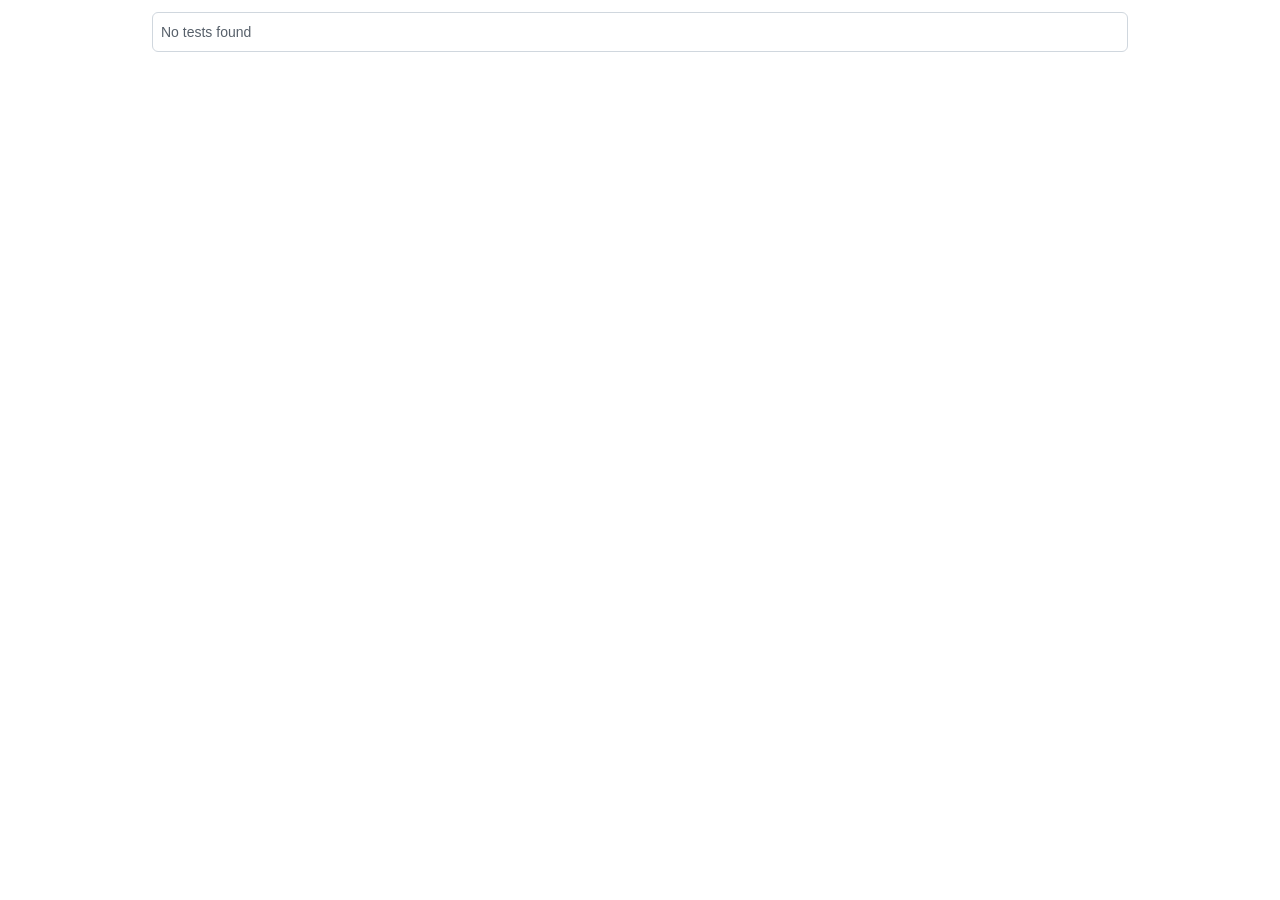
<file: Promethaion/Promethaion.Core/bin/Debug/net10.0/.playwright/package/lib/vite/htmlReport/index.html>
<!DOCTYPE html>
<html style='scrollbar-gutter: stable both-edges;'>
  <head>
    <meta charset='UTF-8'>
    <meta name='color-scheme' content='dark light'>
    <meta name='viewport' content='width=device-width, initial-scale=1.0'>
    <title>Playwright Test Report</title>
    <script type="module" crossorigin src="./report.js"></script>
    <link rel="stylesheet" crossorigin href="./report.css">
  </head>
  <body>
    <div id='root'></div>
  </body>
</html>
</file>
<file: Promethaion/Promethaion.Core/bin/Debug/net10.0/.playwright/package/lib/vite/htmlReport/report.css>
:root{--color-canvas-default-transparent: rgba(255,255,255,0);--color-marketing-icon-primary: #218bff;--color-marketing-icon-secondary: #54aeff;--color-diff-blob-addition-num-text: #24292f;--color-diff-blob-addition-fg: #24292f;--color-diff-blob-addition-num-bg: #CCFFD8;--color-diff-blob-addition-line-bg: #E6FFEC;--color-diff-blob-addition-word-bg: #ABF2BC;--color-diff-blob-deletion-num-text: #24292f;--color-diff-blob-deletion-fg: #24292f;--color-diff-blob-deletion-num-bg: #FFD7D5;--color-diff-blob-deletion-line-bg: #FFEBE9;--color-diff-blob-deletion-word-bg: rgba(255,129,130,.4);--color-diff-blob-hunk-num-bg: rgba(84,174,255,.4);--color-diff-blob-expander-icon: #57606a;--color-diff-blob-selected-line-highlight-mix-blend-mode: multiply;--color-diffstat-deletion-border: rgba(27,31,36,.15);--color-diffstat-addition-border: rgba(27,31,36,.15);--color-diffstat-addition-bg: #2da44e;--color-search-keyword-hl: #fff8c5;--color-prettylights-syntax-comment: #6e7781;--color-prettylights-syntax-constant: #0550ae;--color-prettylights-syntax-entity: #8250df;--color-prettylights-syntax-storage-modifier-import: #24292f;--color-prettylights-syntax-entity-tag: #116329;--color-prettylights-syntax-keyword: #cf222e;--color-prettylights-syntax-string: #0a3069;--color-prettylights-syntax-variable: #953800;--color-prettylights-syntax-brackethighlighter-unmatched: #82071e;--color-prettylights-syntax-invalid-illegal-text: #f6f8fa;--color-prettylights-syntax-invalid-illegal-bg: #82071e;--color-prettylights-syntax-carriage-return-text: #f6f8fa;--color-prettylights-syntax-carriage-return-bg: #cf222e;--color-prettylights-syntax-string-regexp: #116329;--color-prettylights-syntax-markup-list: #3b2300;--color-prettylights-syntax-markup-heading: #0550ae;--color-prettylights-syntax-markup-italic: #24292f;--color-prettylights-syntax-markup-bold: #24292f;--color-prettylights-syntax-markup-deleted-text: #82071e;--color-prettylights-syntax-markup-deleted-bg: #FFEBE9;--color-prettylights-syntax-markup-inserted-text: #116329;--color-prettylights-syntax-markup-inserted-bg: #dafbe1;--color-prettylights-syntax-markup-changed-text: #953800;--color-prettylights-syntax-markup-changed-bg: #ffd8b5;--color-prettylights-syntax-markup-ignored-text: #eaeef2;--color-prettylights-syntax-markup-ignored-bg: #0550ae;--color-prettylights-syntax-meta-diff-range: #8250df;--color-prettylights-syntax-brackethighlighter-angle: #57606a;--color-prettylights-syntax-sublimelinter-gutter-mark: #8c959f;--color-prettylights-syntax-constant-other-reference-link: #0a3069;--color-codemirror-text: #24292f;--color-codemirror-bg: #ffffff;--color-codemirror-gutters-bg: #ffffff;--color-codemirror-guttermarker-text: #ffffff;--color-codemirror-guttermarker-subtle-text: #6e7781;--color-codemirror-linenumber-text: #57606a;--color-codemirror-cursor: #24292f;--color-codemirror-selection-bg: rgba(84,174,255,.4);--color-codemirror-activeline-bg: rgba(234,238,242,.5);--color-codemirror-matchingbracket-text: #24292f;--color-codemirror-lines-bg: #ffffff;--color-codemirror-syntax-comment: #24292f;--color-codemirror-syntax-constant: #0550ae;--color-codemirror-syntax-entity: #8250df;--color-codemirror-syntax-keyword: #cf222e;--color-codemirror-syntax-storage: #cf222e;--color-codemirror-syntax-string: #0a3069;--color-codemirror-syntax-support: #0550ae;--color-codemirror-syntax-variable: #953800;--color-checks-bg: #24292f;--color-checks-run-border-width: 0px;--color-checks-container-border-width: 0px;--color-checks-text-primary: #f6f8fa;--color-checks-text-secondary: #8c959f;--color-checks-text-link: #54aeff;--color-checks-btn-icon: #afb8c1;--color-checks-btn-hover-icon: #f6f8fa;--color-checks-btn-hover-bg: rgba(255,255,255,.125);--color-checks-input-text: #eaeef2;--color-checks-input-placeholder-text: #8c959f;--color-checks-input-focus-text: #8c959f;--color-checks-input-bg: #32383f;--color-checks-input-shadow: none;--color-checks-donut-error: #fa4549;--color-checks-donut-pending: #bf8700;--color-checks-donut-success: #2da44e;--color-checks-donut-neutral: #afb8c1;--color-checks-dropdown-text: #afb8c1;--color-checks-dropdown-bg: #32383f;--color-checks-dropdown-border: #424a53;--color-checks-dropdown-shadow: rgba(27,31,36,.3);--color-checks-dropdown-hover-text: #f6f8fa;--color-checks-dropdown-hover-bg: #424a53;--color-checks-dropdown-btn-hover-text: #f6f8fa;--color-checks-dropdown-btn-hover-bg: #32383f;--color-checks-scrollbar-thumb-bg: #57606a;--color-checks-header-label-text: #d0d7de;--color-checks-header-label-open-text: #f6f8fa;--color-checks-header-border: #32383f;--color-checks-header-icon: #8c959f;--color-checks-line-text: #d0d7de;--color-checks-line-num-text: rgba(140,149,159,.75);--color-checks-line-timestamp-text: #8c959f;--color-checks-line-hover-bg: #32383f;--color-checks-line-selected-bg: rgba(33,139,255,.15);--color-checks-line-selected-num-text: #54aeff;--color-checks-line-dt-fm-text: #24292f;--color-checks-line-dt-fm-bg: #9a6700;--color-checks-gate-bg: rgba(125,78,0,.15);--color-checks-gate-text: #d0d7de;--color-checks-gate-waiting-text: #afb8c1;--color-checks-step-header-open-bg: #32383f;--color-checks-step-error-text: #ff8182;--color-checks-step-warning-text: #d4a72c;--color-checks-logline-text: #8c959f;--color-checks-logline-num-text: rgba(140,149,159,.75);--color-checks-logline-debug-text: #c297ff;--color-checks-logline-error-text: #d0d7de;--color-checks-logline-error-num-text: #ff8182;--color-checks-logline-error-bg: rgba(164,14,38,.15);--color-checks-logline-warning-text: #d0d7de;--color-checks-logline-warning-num-text: #d4a72c;--color-checks-logline-warning-bg: rgba(125,78,0,.15);--color-checks-logline-command-text: #54aeff;--color-checks-logline-section-text: #4ac26b;--color-checks-ansi-black: #24292f;--color-checks-ansi-black-bright: #32383f;--color-checks-ansi-white: #d0d7de;--color-checks-ansi-white-bright: #d0d7de;--color-checks-ansi-gray: #8c959f;--color-checks-ansi-red: #ff8182;--color-checks-ansi-red-bright: #ffaba8;--color-checks-ansi-green: #4ac26b;--color-checks-ansi-green-bright: #6fdd8b;--color-checks-ansi-yellow: #d4a72c;--color-checks-ansi-yellow-bright: #eac54f;--color-checks-ansi-blue: #54aeff;--color-checks-ansi-blue-bright: #80ccff;--color-checks-ansi-magenta: #c297ff;--color-checks-ansi-magenta-bright: #d8b9ff;--color-checks-ansi-cyan: #76e3ea;--color-checks-ansi-cyan-bright: #b3f0ff;--color-project-header-bg: #24292f;--color-project-sidebar-bg: #ffffff;--color-project-gradient-in: #ffffff;--color-project-gradient-out: rgba(255,255,255,0);--color-mktg-success: rgba(36,146,67,1);--color-mktg-info: rgba(19,119,234,1);--color-mktg-bg-shade-gradient-top: rgba(27,31,36,.065);--color-mktg-bg-shade-gradient-bottom: rgba(27,31,36,0);--color-mktg-btn-bg-top: hsla(228,82%,66%,1);--color-mktg-btn-bg-bottom: #4969ed;--color-mktg-btn-bg-overlay-top: hsla(228,74%,59%,1);--color-mktg-btn-bg-overlay-bottom: #3355e0;--color-mktg-btn-text: #ffffff;--color-mktg-btn-primary-bg-top: hsla(137,56%,46%,1);--color-mktg-btn-primary-bg-bottom: #2ea44f;--color-mktg-btn-primary-bg-overlay-top: hsla(134,60%,38%,1);--color-mktg-btn-primary-bg-overlay-bottom: #22863a;--color-mktg-btn-primary-text: #ffffff;--color-mktg-btn-enterprise-bg-top: hsla(249,100%,72%,1);--color-mktg-btn-enterprise-bg-bottom: #6f57ff;--color-mktg-btn-enterprise-bg-overlay-top: hsla(248,65%,63%,1);--color-mktg-btn-enterprise-bg-overlay-bottom: #614eda;--color-mktg-btn-enterprise-text: #ffffff;--color-mktg-btn-outline-text: #4969ed;--color-mktg-btn-outline-border: rgba(73,105,237,.3);--color-mktg-btn-outline-hover-text: #3355e0;--color-mktg-btn-outline-hover-border: rgba(51,85,224,.5);--color-mktg-btn-outline-focus-border: #4969ed;--color-mktg-btn-outline-focus-border-inset: rgba(73,105,237,.5);--color-mktg-btn-dark-text: #ffffff;--color-mktg-btn-dark-border: rgba(255,255,255,.3);--color-mktg-btn-dark-hover-text: #ffffff;--color-mktg-btn-dark-hover-border: rgba(255,255,255,.5);--color-mktg-btn-dark-focus-border: #ffffff;--color-mktg-btn-dark-focus-border-inset: rgba(255,255,255,.5);--color-avatar-bg: #ffffff;--color-avatar-border: rgba(27,31,36,.15);--color-avatar-stack-fade: #afb8c1;--color-avatar-stack-fade-more: #d0d7de;--color-avatar-child-shadow: -2px -2px 0 rgba(255,255,255,.8);--color-topic-tag-border: rgba(0,0,0,0);--color-select-menu-backdrop-border: rgba(0,0,0,0);--color-select-menu-tap-highlight: rgba(175,184,193,.5);--color-select-menu-tap-focus-bg: #b6e3ff;--color-overlay-shadow: 0 1px 3px rgba(27,31,36,.12), 0 8px 24px rgba(66,74,83,.12);--color-header-text: rgba(255,255,255,.7);--color-header-bg: #24292f;--color-header-logo: #ffffff;--color-header-search-bg: #24292f;--color-header-search-border: #57606a;--color-sidenav-selected-bg: #ffffff;--color-menu-bg-active: rgba(0,0,0,0);--color-control-transparent-bg-hover: #818b981a;--color-input-disabled-bg: rgba(175,184,193,.2);--color-timeline-badge-bg: #eaeef2;--color-ansi-black: #24292f;--color-ansi-black-bright: #57606a;--color-ansi-white: #6e7781;--color-ansi-white-bright: #8c959f;--color-ansi-gray: #6e7781;--color-ansi-red: #cf222e;--color-ansi-red-bright: #a40e26;--color-ansi-green: #116329;--color-ansi-green-bright: #1a7f37;--color-ansi-yellow: #4d2d00;--color-ansi-yellow-bright: #633c01;--color-ansi-blue: #0969da;--color-ansi-blue-bright: #218bff;--color-ansi-magenta: #8250df;--color-ansi-magenta-bright: #a475f9;--color-ansi-cyan: #1b7c83;--color-ansi-cyan-bright: #3192aa;--color-btn-text: #24292f;--color-btn-bg: #f6f8fa;--color-btn-border: rgba(27,31,36,.15);--color-btn-shadow: 0 1px 0 rgba(27,31,36,.04);--color-btn-inset-shadow: inset 0 1px 0 rgba(255,255,255,.25);--color-btn-hover-bg: #f3f4f6;--color-btn-hover-border: rgba(27,31,36,.15);--color-btn-active-bg: hsla(220,14%,93%,1);--color-btn-active-border: rgba(27,31,36,.15);--color-btn-selected-bg: hsla(220,14%,94%,1);--color-btn-focus-bg: #f6f8fa;--color-btn-focus-border: rgba(27,31,36,.15);--color-btn-focus-shadow: 0 0 0 3px rgba(9,105,218,.3);--color-btn-shadow-active: inset 0 .15em .3em rgba(27,31,36,.15);--color-btn-shadow-input-focus: 0 0 0 .2em rgba(9,105,218,.3);--color-btn-counter-bg: rgba(27,31,36,.08);--color-btn-primary-text: #ffffff;--color-btn-primary-bg: #2da44e;--color-btn-primary-border: rgba(27,31,36,.15);--color-btn-primary-shadow: 0 1px 0 rgba(27,31,36,.1);--color-btn-primary-inset-shadow: inset 0 1px 0 rgba(255,255,255,.03);--color-btn-primary-hover-bg: #2c974b;--color-btn-primary-hover-border: rgba(27,31,36,.15);--color-btn-primary-selected-bg: hsla(137,55%,36%,1);--color-btn-primary-selected-shadow: inset 0 1px 0 rgba(0,45,17,.2);--color-btn-primary-disabled-text: rgba(255,255,255,.8);--color-btn-primary-disabled-bg: #94d3a2;--color-btn-primary-disabled-border: rgba(27,31,36,.15);--color-btn-primary-focus-bg: #2da44e;--color-btn-primary-focus-border: rgba(27,31,36,.15);--color-btn-primary-focus-shadow: 0 0 0 3px rgba(45,164,78,.4);--color-btn-primary-icon: rgba(255,255,255,.8);--color-btn-primary-counter-bg: rgba(255,255,255,.2);--color-btn-outline-text: #0969da;--color-btn-outline-hover-text: #ffffff;--color-btn-outline-hover-bg: #0969da;--color-btn-outline-hover-border: rgba(27,31,36,.15);--color-btn-outline-hover-shadow: 0 1px 0 rgba(27,31,36,.1);--color-btn-outline-hover-inset-shadow: inset 0 1px 0 rgba(255,255,255,.03);--color-btn-outline-hover-counter-bg: rgba(255,255,255,.2);--color-btn-outline-selected-text: #ffffff;--color-btn-outline-selected-bg: hsla(212,92%,42%,1);--color-btn-outline-selected-border: rgba(27,31,36,.15);--color-btn-outline-selected-shadow: inset 0 1px 0 rgba(0,33,85,.2);--color-btn-outline-disabled-text: rgba(9,105,218,.5);--color-btn-outline-disabled-bg: #f6f8fa;--color-btn-outline-disabled-counter-bg: rgba(9,105,218,.05);--color-btn-outline-focus-border: rgba(27,31,36,.15);--color-btn-outline-focus-shadow: 0 0 0 3px rgba(5,80,174,.4);--color-btn-outline-counter-bg: rgba(9,105,218,.1);--color-btn-danger-text: #cf222e;--color-btn-danger-hover-text: #ffffff;--color-btn-danger-hover-bg: #a40e26;--color-btn-danger-hover-border: rgba(27,31,36,.15);--color-btn-danger-hover-shadow: 0 1px 0 rgba(27,31,36,.1);--color-btn-danger-hover-inset-shadow: inset 0 1px 0 rgba(255,255,255,.03);--color-btn-danger-hover-counter-bg: rgba(255,255,255,.2);--color-btn-danger-selected-text: #ffffff;--color-btn-danger-selected-bg: hsla(356,72%,44%,1);--color-btn-danger-selected-border: rgba(27,31,36,.15);--color-btn-danger-selected-shadow: inset 0 1px 0 rgba(76,0,20,.2);--color-btn-danger-disabled-text: rgba(207,34,46,.5);--color-btn-danger-disabled-bg: #f6f8fa;--color-btn-danger-disabled-counter-bg: rgba(207,34,46,.05);--color-btn-danger-focus-border: rgba(27,31,36,.15);--color-btn-danger-focus-shadow: 0 0 0 3px rgba(164,14,38,.4);--color-btn-danger-counter-bg: rgba(207,34,46,.1);--color-btn-danger-icon: #cf222e;--color-btn-danger-hover-icon: #ffffff;--color-underlinenav-icon: #6e7781;--color-underlinenav-border-hover: rgba(175,184,193,.2);--color-fg-default: #24292f;--color-fg-muted: #57606a;--color-fg-subtle: #6e7781;--color-fg-on-emphasis: #ffffff;--color-canvas-default: #ffffff;--color-canvas-overlay: #ffffff;--color-canvas-inset: #f6f8fa;--color-canvas-subtle: #f6f8fa;--color-border-default: #d0d7de;--color-border-muted: hsla(210,18%,87%,1);--color-border-subtle: rgba(27,31,36,.15);--color-shadow-small: 0 1px 0 rgba(27,31,36,.04);--color-shadow-medium: 0 3px 6px rgba(140,149,159,.15);--color-shadow-large: 0 8px 24px rgba(140,149,159,.2);--color-shadow-extra-large: 0 12px 28px rgba(140,149,159,.3);--color-neutral-emphasis-plus: #24292f;--color-neutral-emphasis: #6e7781;--color-neutral-muted: rgba(175,184,193,.2);--color-neutral-subtle: rgba(234,238,242,.5);--color-accent-fg: #0969da;--color-accent-emphasis: #0969da;--color-accent-muted: rgba(84,174,255,.4);--color-accent-subtle: #ddf4ff;--color-success-fg: #1a7f37;--color-success-emphasis: #2da44e;--color-success-muted: rgba(74,194,107,.4);--color-success-subtle: #dafbe1;--color-attention-fg: #9a6700;--color-attention-emphasis: #bf8700;--color-attention-muted: rgba(212,167,44,.4);--color-attention-subtle: #fff8c5;--color-severe-fg: #bc4c00;--color-severe-emphasis: #bc4c00;--color-severe-muted: rgba(251,143,68,.4);--color-severe-subtle: #fff1e5;--color-danger-fg: #cf222e;--color-danger-emphasis: #cf222e;--color-danger-muted: rgba(255,129,130,.4);--color-danger-subtle: #FFEBE9;--color-done-fg: #8250df;--color-done-emphasis: #8250df;--color-done-muted: rgba(194,151,255,.4);--color-done-subtle: #fbefff;--color-sponsors-fg: #bf3989;--color-sponsors-emphasis: #bf3989;--color-sponsors-muted: rgba(255,128,200,.4);--color-sponsors-subtle: #ffeff7;--color-primer-canvas-backdrop: rgba(27,31,36,.5);--color-primer-canvas-sticky: rgba(255,255,255,.95);--color-primer-border-active: #FD8C73;--color-primer-border-contrast: rgba(27,31,36,.1);--color-primer-shadow-highlight: inset 0 1px 0 rgba(255,255,255,.25);--color-primer-shadow-inset: inset 0 1px 0 rgba(208,215,222,.2);--color-primer-shadow-focus: 0 0 0 3px rgba(9,105,218,.3);--color-scale-black: #1b1f24;--color-scale-white: #ffffff;--color-scale-gray-0: #f6f8fa;--color-scale-gray-1: #eaeef2;--color-scale-gray-2: #d0d7de;--color-scale-gray-3: #afb8c1;--color-scale-gray-4: #8c959f;--color-scale-gray-5: #6e7781;--color-scale-gray-6: #57606a;--color-scale-gray-7: #424a53;--color-scale-gray-8: #32383f;--color-scale-gray-9: #24292f;--color-scale-blue-0: #ddf4ff;--color-scale-blue-1: #b6e3ff;--color-scale-blue-2: #80ccff;--color-scale-blue-3: #54aeff;--color-scale-blue-4: #218bff;--color-scale-blue-5: #0969da;--color-scale-blue-6: #0550ae;--color-scale-blue-7: #033d8b;--color-scale-blue-8: #0a3069;--color-scale-blue-9: #002155;--color-scale-green-0: #dafbe1;--color-scale-green-1: #aceebb;--color-scale-green-2: #6fdd8b;--color-scale-green-3: #4ac26b;--color-scale-green-4: #2da44e;--color-scale-green-5: #1a7f37;--color-scale-green-6: #116329;--color-scale-green-7: #044f1e;--color-scale-green-8: #003d16;--color-scale-green-9: #002d11;--color-scale-yellow-0: #fff8c5;--color-scale-yellow-1: #fae17d;--color-scale-yellow-2: #eac54f;--color-scale-yellow-3: #d4a72c;--color-scale-yellow-4: #bf8700;--color-scale-yellow-5: #9a6700;--color-scale-yellow-6: #7d4e00;--color-scale-yellow-7: #633c01;--color-scale-yellow-8: #4d2d00;--color-scale-yellow-9: #3b2300;--color-scale-orange-0: #fff1e5;--color-scale-orange-1: #ffd8b5;--color-scale-orange-2: #ffb77c;--color-scale-orange-3: #fb8f44;--color-scale-orange-4: #e16f24;--color-scale-orange-5: #bc4c00;--color-scale-orange-6: #953800;--color-scale-orange-7: #762c00;--color-scale-orange-8: #5c2200;--color-scale-orange-9: #471700;--color-scale-red-0: #FFEBE9;--color-scale-red-1: #ffcecb;--color-scale-red-2: #ffaba8;--color-scale-red-3: #ff8182;--color-scale-red-4: #fa4549;--color-scale-red-5: #cf222e;--color-scale-red-6: #a40e26;--color-scale-red-7: #82071e;--color-scale-red-8: #660018;--color-scale-red-9: #4c0014;--color-scale-purple-0: #fbefff;--color-scale-purple-1: #ecd8ff;--color-scale-purple-2: #d8b9ff;--color-scale-purple-3: #c297ff;--color-scale-purple-4: #a475f9;--color-scale-purple-5: #8250df;--color-scale-purple-6: #6639ba;--color-scale-purple-7: #512a97;--color-scale-purple-8: #3e1f79;--color-scale-purple-9: #2e1461;--color-scale-pink-0: #ffeff7;--color-scale-pink-1: #ffd3eb;--color-scale-pink-2: #ffadda;--color-scale-pink-3: #ff80c8;--color-scale-pink-4: #e85aad;--color-scale-pink-5: #bf3989;--color-scale-pink-6: #99286e;--color-scale-pink-7: #772057;--color-scale-pink-8: #611347;--color-scale-pink-9: #4d0336;--color-scale-coral-0: #FFF0EB;--color-scale-coral-1: #FFD6CC;--color-scale-coral-2: #FFB4A1;--color-scale-coral-3: #FD8C73;--color-scale-coral-4: #EC6547;--color-scale-coral-5: #C4432B;--color-scale-coral-6: #9E2F1C;--color-scale-coral-7: #801F0F;--color-scale-coral-8: #691105;--color-scale-coral-9: #510901 }:root.dark-mode{color-scheme:dark;--color-canvas-default-transparent: rgba(13,17,23,0);--color-marketing-icon-primary: #79c0ff;--color-marketing-icon-secondary: #1f6feb;--color-diff-blob-addition-num-text: #c9d1d9;--color-diff-blob-addition-fg: #c9d1d9;--color-diff-blob-addition-num-bg: rgba(63,185,80,.3);--color-diff-blob-addition-line-bg: rgba(46,160,67,.15);--color-diff-blob-addition-word-bg: rgba(46,160,67,.4);--color-diff-blob-deletion-num-text: #c9d1d9;--color-diff-blob-deletion-fg: #c9d1d9;--color-diff-blob-deletion-num-bg: rgba(248,81,73,.3);--color-diff-blob-deletion-line-bg: rgba(248,81,73,.15);--color-diff-blob-deletion-word-bg: rgba(248,81,73,.4);--color-diff-blob-hunk-num-bg: rgba(56,139,253,.4);--color-diff-blob-expander-icon: #8b949e;--color-diff-blob-selected-line-highlight-mix-blend-mode: screen;--color-diffstat-deletion-border: rgba(240,246,252,.1);--color-diffstat-addition-border: rgba(240,246,252,.1);--color-diffstat-addition-bg: #3fb950;--color-search-keyword-hl: rgba(210,153,34,.4);--color-prettylights-syntax-comment: #8b949e;--color-prettylights-syntax-constant: #79c0ff;--color-prettylights-syntax-entity: #d2a8ff;--color-prettylights-syntax-storage-modifier-import: #c9d1d9;--color-prettylights-syntax-entity-tag: #7ee787;--color-prettylights-syntax-keyword: #ff7b72;--color-prettylights-syntax-string: #a5d6ff;--color-prettylights-syntax-variable: #ffa657;--color-prettylights-syntax-brackethighlighter-unmatched: #f85149;--color-prettylights-syntax-invalid-illegal-text: #f0f6fc;--color-prettylights-syntax-invalid-illegal-bg: #8e1519;--color-prettylights-syntax-carriage-return-text: #f0f6fc;--color-prettylights-syntax-carriage-return-bg: #b62324;--color-prettylights-syntax-string-regexp: #7ee787;--color-prettylights-syntax-markup-list: #f2cc60;--color-prettylights-syntax-markup-heading: #1f6feb;--color-prettylights-syntax-markup-italic: #c9d1d9;--color-prettylights-syntax-markup-bold: #c9d1d9;--color-prettylights-syntax-markup-deleted-text: #ffdcd7;--color-prettylights-syntax-markup-deleted-bg: #67060c;--color-prettylights-syntax-markup-inserted-text: #aff5b4;--color-prettylights-syntax-markup-inserted-bg: #033a16;--color-prettylights-syntax-markup-changed-text: #ffdfb6;--color-prettylights-syntax-markup-changed-bg: #5a1e02;--color-prettylights-syntax-markup-ignored-text: #c9d1d9;--color-prettylights-syntax-markup-ignored-bg: #1158c7;--color-prettylights-syntax-meta-diff-range: #d2a8ff;--color-prettylights-syntax-brackethighlighter-angle: #8b949e;--color-prettylights-syntax-sublimelinter-gutter-mark: #484f58;--color-prettylights-syntax-constant-other-reference-link: #a5d6ff;--color-codemirror-text: #c9d1d9;--color-codemirror-bg: #0d1117;--color-codemirror-gutters-bg: #0d1117;--color-codemirror-guttermarker-text: #0d1117;--color-codemirror-guttermarker-subtle-text: #484f58;--color-codemirror-linenumber-text: #8b949e;--color-codemirror-cursor: #c9d1d9;--color-codemirror-selection-bg: rgba(56,139,253,.4);--color-codemirror-activeline-bg: rgba(110,118,129,.1);--color-codemirror-matchingbracket-text: #c9d1d9;--color-codemirror-lines-bg: #0d1117;--color-codemirror-syntax-comment: #8b949e;--color-codemirror-syntax-constant: #79c0ff;--color-codemirror-syntax-entity: #d2a8ff;--color-codemirror-syntax-keyword: #ff7b72;--color-codemirror-syntax-storage: #ff7b72;--color-codemirror-syntax-string: #a5d6ff;--color-codemirror-syntax-support: #79c0ff;--color-codemirror-syntax-variable: #ffa657;--color-checks-bg: #010409;--color-checks-run-border-width: 1px;--color-checks-container-border-width: 1px;--color-checks-text-primary: #c9d1d9;--color-checks-text-secondary: #8b949e;--color-checks-text-link: #58a6ff;--color-checks-btn-icon: #8b949e;--color-checks-btn-hover-icon: #c9d1d9;--color-checks-btn-hover-bg: rgba(110,118,129,.1);--color-checks-input-text: #8b949e;--color-checks-input-placeholder-text: #484f58;--color-checks-input-focus-text: #c9d1d9;--color-checks-input-bg: #161b22;--color-checks-input-shadow: none;--color-checks-donut-error: #f85149;--color-checks-donut-pending: #d29922;--color-checks-donut-success: #2ea043;--color-checks-donut-neutral: #8b949e;--color-checks-dropdown-text: #c9d1d9;--color-checks-dropdown-bg: #161b22;--color-checks-dropdown-border: #30363d;--color-checks-dropdown-shadow: rgba(1,4,9,.3);--color-checks-dropdown-hover-text: #c9d1d9;--color-checks-dropdown-hover-bg: rgba(110,118,129,.1);--color-checks-dropdown-btn-hover-text: #c9d1d9;--color-checks-dropdown-btn-hover-bg: rgba(110,118,129,.1);--color-checks-scrollbar-thumb-bg: rgba(110,118,129,.4);--color-checks-header-label-text: #8b949e;--color-checks-header-label-open-text: #c9d1d9;--color-checks-header-border: #21262d;--color-checks-header-icon: #8b949e;--color-checks-line-text: #8b949e;--color-checks-line-num-text: #484f58;--color-checks-line-timestamp-text: #484f58;--color-checks-line-hover-bg: rgba(110,118,129,.1);--color-checks-line-selected-bg: rgba(56,139,253,.15);--color-checks-line-selected-num-text: #58a6ff;--color-checks-line-dt-fm-text: #f0f6fc;--color-checks-line-dt-fm-bg: #9e6a03;--color-checks-gate-bg: rgba(187,128,9,.15);--color-checks-gate-text: #8b949e;--color-checks-gate-waiting-text: #d29922;--color-checks-step-header-open-bg: #161b22;--color-checks-step-error-text: #f85149;--color-checks-step-warning-text: #d29922;--color-checks-logline-text: #8b949e;--color-checks-logline-num-text: #484f58;--color-checks-logline-debug-text: #a371f7;--color-checks-logline-error-text: #8b949e;--color-checks-logline-error-num-text: #484f58;--color-checks-logline-error-bg: rgba(248,81,73,.15);--color-checks-logline-warning-text: #8b949e;--color-checks-logline-warning-num-text: #d29922;--color-checks-logline-warning-bg: rgba(187,128,9,.15);--color-checks-logline-command-text: #58a6ff;--color-checks-logline-section-text: #3fb950;--color-checks-ansi-black: #0d1117;--color-checks-ansi-black-bright: #161b22;--color-checks-ansi-white: #b1bac4;--color-checks-ansi-white-bright: #b1bac4;--color-checks-ansi-gray: #6e7681;--color-checks-ansi-red: #ff7b72;--color-checks-ansi-red-bright: #ffa198;--color-checks-ansi-green: #3fb950;--color-checks-ansi-green-bright: #56d364;--color-checks-ansi-yellow: #d29922;--color-checks-ansi-yellow-bright: #e3b341;--color-checks-ansi-blue: #58a6ff;--color-checks-ansi-blue-bright: #79c0ff;--color-checks-ansi-magenta: #bc8cff;--color-checks-ansi-magenta-bright: #d2a8ff;--color-checks-ansi-cyan: #76e3ea;--color-checks-ansi-cyan-bright: #b3f0ff;--color-project-header-bg: #0d1117;--color-project-sidebar-bg: #161b22;--color-project-gradient-in: #161b22;--color-project-gradient-out: rgba(22,27,34,0);--color-mktg-success: rgba(41,147,61,1);--color-mktg-info: rgba(42,123,243,1);--color-mktg-bg-shade-gradient-top: rgba(1,4,9,.065);--color-mktg-bg-shade-gradient-bottom: rgba(1,4,9,0);--color-mktg-btn-bg-top: hsla(228,82%,66%,1);--color-mktg-btn-bg-bottom: #4969ed;--color-mktg-btn-bg-overlay-top: hsla(228,74%,59%,1);--color-mktg-btn-bg-overlay-bottom: #3355e0;--color-mktg-btn-text: #f0f6fc;--color-mktg-btn-primary-bg-top: hsla(137,56%,46%,1);--color-mktg-btn-primary-bg-bottom: #2ea44f;--color-mktg-btn-primary-bg-overlay-top: hsla(134,60%,38%,1);--color-mktg-btn-primary-bg-overlay-bottom: #22863a;--color-mktg-btn-primary-text: #f0f6fc;--color-mktg-btn-enterprise-bg-top: hsla(249,100%,72%,1);--color-mktg-btn-enterprise-bg-bottom: #6f57ff;--color-mktg-btn-enterprise-bg-overlay-top: hsla(248,65%,63%,1);--color-mktg-btn-enterprise-bg-overlay-bottom: #614eda;--color-mktg-btn-enterprise-text: #f0f6fc;--color-mktg-btn-outline-text: #f0f6fc;--color-mktg-btn-outline-border: rgba(240,246,252,.3);--color-mktg-btn-outline-hover-text: #f0f6fc;--color-mktg-btn-outline-hover-border: rgba(240,246,252,.5);--color-mktg-btn-outline-focus-border: #f0f6fc;--color-mktg-btn-outline-focus-border-inset: rgba(240,246,252,.5);--color-mktg-btn-dark-text: #f0f6fc;--color-mktg-btn-dark-border: rgba(240,246,252,.3);--color-mktg-btn-dark-hover-text: #f0f6fc;--color-mktg-btn-dark-hover-border: rgba(240,246,252,.5);--color-mktg-btn-dark-focus-border: #f0f6fc;--color-mktg-btn-dark-focus-border-inset: rgba(240,246,252,.5);--color-avatar-bg: rgba(240,246,252,.1);--color-avatar-border: rgba(240,246,252,.1);--color-avatar-stack-fade: #30363d;--color-avatar-stack-fade-more: #21262d;--color-avatar-child-shadow: -2px -2px 0 #0d1117;--color-topic-tag-border: rgba(0,0,0,0);--color-select-menu-backdrop-border: #484f58;--color-select-menu-tap-highlight: rgba(48,54,61,.5);--color-select-menu-tap-focus-bg: #0c2d6b;--color-overlay-shadow: 0 0 0 1px #30363d, 0 16px 32px rgba(1,4,9,.85);--color-header-text: rgba(240,246,252,.7);--color-header-bg: #161b22;--color-header-logo: #f0f6fc;--color-header-search-bg: #0d1117;--color-header-search-border: #30363d;--color-sidenav-selected-bg: #21262d;--color-menu-bg-active: #161b22;--color-control-transparent-bg-hover: #656c7633;--color-input-disabled-bg: rgba(110,118,129,0);--color-timeline-badge-bg: #21262d;--color-ansi-black: #484f58;--color-ansi-black-bright: #6e7681;--color-ansi-white: #b1bac4;--color-ansi-white-bright: #f0f6fc;--color-ansi-gray: #6e7681;--color-ansi-red: #ff7b72;--color-ansi-red-bright: #ffa198;--color-ansi-green: #3fb950;--color-ansi-green-bright: #56d364;--color-ansi-yellow: #d29922;--color-ansi-yellow-bright: #e3b341;--color-ansi-blue: #58a6ff;--color-ansi-blue-bright: #79c0ff;--color-ansi-magenta: #bc8cff;--color-ansi-magenta-bright: #d2a8ff;--color-ansi-cyan: #39c5cf;--color-ansi-cyan-bright: #56d4dd;--color-btn-text: #c9d1d9;--color-btn-bg: #21262d;--color-btn-border: rgba(240,246,252,.1);--color-btn-shadow: 0 0 transparent;--color-btn-inset-shadow: 0 0 transparent;--color-btn-hover-bg: #30363d;--color-btn-hover-border: #8b949e;--color-btn-active-bg: hsla(212,12%,18%,1);--color-btn-active-border: #6e7681;--color-btn-selected-bg: #161b22;--color-btn-focus-bg: #21262d;--color-btn-focus-border: #8b949e;--color-btn-focus-shadow: 0 0 0 3px rgba(139,148,158,.3);--color-btn-shadow-active: inset 0 .15em .3em rgba(1,4,9,.15);--color-btn-shadow-input-focus: 0 0 0 .2em rgba(31,111,235,.3);--color-btn-counter-bg: #30363d;--color-btn-primary-text: #ffffff;--color-btn-primary-bg: #238636;--color-btn-primary-border: rgba(240,246,252,.1);--color-btn-primary-shadow: 0 0 transparent;--color-btn-primary-inset-shadow: 0 0 transparent;--color-btn-primary-hover-bg: #2ea043;--color-btn-primary-hover-border: rgba(240,246,252,.1);--color-btn-primary-selected-bg: #238636;--color-btn-primary-selected-shadow: 0 0 transparent;--color-btn-primary-disabled-text: rgba(240,246,252,.5);--color-btn-primary-disabled-bg: rgba(35,134,54,.6);--color-btn-primary-disabled-border: rgba(240,246,252,.1);--color-btn-primary-focus-bg: #238636;--color-btn-primary-focus-border: rgba(240,246,252,.1);--color-btn-primary-focus-shadow: 0 0 0 3px rgba(46,164,79,.4);--color-btn-primary-icon: #f0f6fc;--color-btn-primary-counter-bg: rgba(240,246,252,.2);--color-btn-outline-text: #58a6ff;--color-btn-outline-hover-text: #58a6ff;--color-btn-outline-hover-bg: #30363d;--color-btn-outline-hover-border: rgba(240,246,252,.1);--color-btn-outline-hover-shadow: 0 1px 0 rgba(1,4,9,.1);--color-btn-outline-hover-inset-shadow: inset 0 1px 0 rgba(240,246,252,.03);--color-btn-outline-hover-counter-bg: rgba(240,246,252,.2);--color-btn-outline-selected-text: #f0f6fc;--color-btn-outline-selected-bg: #0d419d;--color-btn-outline-selected-border: rgba(240,246,252,.1);--color-btn-outline-selected-shadow: 0 0 transparent;--color-btn-outline-disabled-text: rgba(88,166,255,.5);--color-btn-outline-disabled-bg: #0d1117;--color-btn-outline-disabled-counter-bg: rgba(31,111,235,.05);--color-btn-outline-focus-border: rgba(240,246,252,.1);--color-btn-outline-focus-shadow: 0 0 0 3px rgba(17,88,199,.4);--color-btn-outline-counter-bg: rgba(31,111,235,.1);--color-btn-danger-text: #f85149;--color-btn-danger-hover-text: #f0f6fc;--color-btn-danger-hover-bg: #da3633;--color-btn-danger-hover-border: #f85149;--color-btn-danger-hover-shadow: 0 0 transparent;--color-btn-danger-hover-inset-shadow: 0 0 transparent;--color-btn-danger-hover-icon: #f0f6fc;--color-btn-danger-hover-counter-bg: rgba(255,255,255,.2);--color-btn-danger-selected-text: #ffffff;--color-btn-danger-selected-bg: #b62324;--color-btn-danger-selected-border: #ff7b72;--color-btn-danger-selected-shadow: 0 0 transparent;--color-btn-danger-disabled-text: rgba(248,81,73,.5);--color-btn-danger-disabled-bg: #0d1117;--color-btn-danger-disabled-counter-bg: rgba(218,54,51,.05);--color-btn-danger-focus-border: #f85149;--color-btn-danger-focus-shadow: 0 0 0 3px rgba(248,81,73,.4);--color-btn-danger-counter-bg: rgba(218,54,51,.1);--color-btn-danger-icon: #f85149;--color-underlinenav-icon: #484f58;--color-underlinenav-border-hover: rgba(110,118,129,.4);--color-fg-default: #c9d1d9;--color-fg-muted: #8b949e;--color-fg-subtle: #484f58;--color-fg-on-emphasis: #f0f6fc;--color-canvas-default: #0d1117;--color-canvas-overlay: #161b22;--color-canvas-inset: #010409;--color-canvas-subtle: #161b22;--color-border-default: #30363d;--color-border-muted: #21262d;--color-border-subtle: rgba(240,246,252,.1);--color-shadow-small: 0 0 transparent;--color-shadow-medium: 0 3px 6px #010409;--color-shadow-large: 0 8px 24px #010409;--color-shadow-extra-large: 0 12px 48px #010409;--color-neutral-emphasis-plus: #6e7681;--color-neutral-emphasis: #6e7681;--color-neutral-muted: rgba(110,118,129,.4);--color-neutral-subtle: rgba(110,118,129,.1);--color-accent-fg: #58a6ff;--color-accent-emphasis: #1f6feb;--color-accent-muted: rgba(56,139,253,.4);--color-accent-subtle: rgba(56,139,253,.15);--color-success-fg: #3fb950;--color-success-emphasis: #238636;--color-success-muted: rgba(46,160,67,.4);--color-success-subtle: rgba(46,160,67,.15);--color-attention-fg: #d29922;--color-attention-emphasis: #9e6a03;--color-attention-muted: rgba(187,128,9,.4);--color-attention-subtle: rgba(187,128,9,.15);--color-severe-fg: #db6d28;--color-severe-emphasis: #bd561d;--color-severe-muted: rgba(219,109,40,.4);--color-severe-subtle: rgba(219,109,40,.15);--color-danger-fg: #f85149;--color-danger-emphasis: #da3633;--color-danger-muted: rgba(248,81,73,.4);--color-danger-subtle: rgba(248,81,73,.15);--color-done-fg: #a371f7;--color-done-emphasis: #8957e5;--color-done-muted: rgba(163,113,247,.4);--color-done-subtle: rgba(163,113,247,.15);--color-sponsors-fg: #db61a2;--color-sponsors-emphasis: #bf4b8a;--color-sponsors-muted: rgba(219,97,162,.4);--color-sponsors-subtle: rgba(219,97,162,.15);--color-primer-canvas-backdrop: rgba(1,4,9,.8);--color-primer-canvas-sticky: rgba(13,17,23,.95);--color-primer-border-active: #F78166;--color-primer-border-contrast: rgba(240,246,252,.2);--color-primer-shadow-highlight: 0 0 transparent;--color-primer-shadow-inset: 0 0 transparent;--color-primer-shadow-focus: 0 0 0 3px #0c2d6b;--color-scale-black: #010409;--color-scale-white: #f0f6fc;--color-scale-gray-0: #f0f6fc;--color-scale-gray-1: #c9d1d9;--color-scale-gray-2: #b1bac4;--color-scale-gray-3: #8b949e;--color-scale-gray-4: #6e7681;--color-scale-gray-5: #484f58;--color-scale-gray-6: #30363d;--color-scale-gray-7: #21262d;--color-scale-gray-8: #161b22;--color-scale-gray-9: #0d1117;--color-scale-blue-0: #cae8ff;--color-scale-blue-1: #a5d6ff;--color-scale-blue-2: #79c0ff;--color-scale-blue-3: #58a6ff;--color-scale-blue-4: #388bfd;--color-scale-blue-5: #1f6feb;--color-scale-blue-6: #1158c7;--color-scale-blue-7: #0d419d;--color-scale-blue-8: #0c2d6b;--color-scale-blue-9: #051d4d;--color-scale-green-0: #aff5b4;--color-scale-green-1: #7ee787;--color-scale-green-2: #56d364;--color-scale-green-3: #3fb950;--color-scale-green-4: #2ea043;--color-scale-green-5: #238636;--color-scale-green-6: #196c2e;--color-scale-green-7: #0f5323;--color-scale-green-8: #033a16;--color-scale-green-9: #04260f;--color-scale-yellow-0: #f8e3a1;--color-scale-yellow-1: #f2cc60;--color-scale-yellow-2: #e3b341;--color-scale-yellow-3: #d29922;--color-scale-yellow-4: #bb8009;--color-scale-yellow-5: #9e6a03;--color-scale-yellow-6: #845306;--color-scale-yellow-7: #693e00;--color-scale-yellow-8: #4b2900;--color-scale-yellow-9: #341a00;--color-scale-orange-0: #ffdfb6;--color-scale-orange-1: #ffc680;--color-scale-orange-2: #ffa657;--color-scale-orange-3: #f0883e;--color-scale-orange-4: #db6d28;--color-scale-orange-5: #bd561d;--color-scale-orange-6: #9b4215;--color-scale-orange-7: #762d0a;--color-scale-orange-8: #5a1e02;--color-scale-orange-9: #3d1300;--color-scale-red-0: #ffdcd7;--color-scale-red-1: #ffc1ba;--color-scale-red-2: #ffa198;--color-scale-red-3: #ff7b72;--color-scale-red-4: #f85149;--color-scale-red-5: #da3633;--color-scale-red-6: #b62324;--color-scale-red-7: #8e1519;--color-scale-red-8: #67060c;--color-scale-red-9: #490202;--color-scale-purple-0: #eddeff;--color-scale-purple-1: #e2c5ff;--color-scale-purple-2: #d2a8ff;--color-scale-purple-3: #bc8cff;--color-scale-purple-4: #a371f7;--color-scale-purple-5: #8957e5;--color-scale-purple-6: #6e40c9;--color-scale-purple-7: #553098;--color-scale-purple-8: #3c1e70;--color-scale-purple-9: #271052;--color-scale-pink-0: #ffdaec;--color-scale-pink-1: #ffbedd;--color-scale-pink-2: #ff9bce;--color-scale-pink-3: #f778ba;--color-scale-pink-4: #db61a2;--color-scale-pink-5: #bf4b8a;--color-scale-pink-6: #9e3670;--color-scale-pink-7: #7d2457;--color-scale-pink-8: #5e103e;--color-scale-pink-9: #42062a;--color-scale-coral-0: #FFDDD2;--color-scale-coral-1: #FFC2B2;--color-scale-coral-2: #FFA28B;--color-scale-coral-3: #F78166;--color-scale-coral-4: #EA6045;--color-scale-coral-5: #CF462D;--color-scale-coral-6: #AC3220;--color-scale-coral-7: #872012;--color-scale-coral-8: #640D04;--color-scale-coral-9: #460701 }:root{--box-shadow: rgba(0, 0, 0, .133) 0px 1.6px 3.6px 0px, rgba(0, 0, 0, .11) 0px .3px .9px 0px;--box-shadow-thick: rgb(0 0 0 / 10%) 0px 1.8px 1.9px, rgb(0 0 0 / 15%) 0px 6.1px 6.3px, rgb(0 0 0 / 10%) 0px -2px 4px, rgb(0 0 0 / 15%) 0px -6.1px 12px, rgb(0 0 0 / 25%) 0px 6px 12px}*{box-sizing:border-box;min-width:0;min-height:0}svg{fill:currentColor}.vbox{display:flex;flex-direction:column;flex:auto;position:relative}.hbox{display:flex;flex:auto;position:relative}.hidden{visibility:hidden}.d-flex{display:flex!important}.d-inline{display:inline!important}.m-1{margin:4px}.m-2{margin:8px}.m-3{margin:16px}.m-4{margin:24px}.m-5{margin:32px}.mx-1{margin:0 4px}.mx-2{margin:0 8px}.mx-3{margin:0 16px}.mx-4{margin:0 24px}.mx-5{margin:0 32px}.my-1{margin:4px 0}.my-2{margin:8px 0}.my-3{margin:16px 0}.my-4{margin:24px 0}.my-5{margin:32px 0}.mt-1{margin-top:4px}.mt-2{margin-top:8px}.mt-3{margin-top:16px}.mt-4{margin-top:24px}.mt-5{margin-top:32px}.mr-1{margin-right:4px}.mr-2{margin-right:8px}.mr-3{margin-right:16px}.mr-4{margin-right:24px}.mr-5{margin-right:32px}.mb-1{margin-bottom:4px}.mb-2{margin-bottom:8px}.mb-3{margin-bottom:16px}.mb-4{margin-bottom:24px}.mb-5{margin-bottom:32px}.ml-1{margin-left:4px}.ml-2{margin-left:8px}.ml-3{margin-left:16px}.ml-4{margin-left:24px}.ml-5{margin-left:32px}.p-1{padding:4px}.p-2{padding:8px}.p-3{padding:16px}.p-4{padding:24px}.p-5{padding:32px}.px-1{padding:0 4px}.px-2{padding:0 8px}.px-3{padding:0 16px}.px-4{padding:0 24px}.px-5{padding:0 32px}.py-1{padding:4px 0}.py-2{padding:8px 0}.py-3{padding:16px 0}.py-4{padding:24px 0}.py-5{padding:32px 0}.pt-1{padding-top:4px}.pt-2{padding-top:8px}.pt-3{padding-top:16px}.pt-4{padding-top:24px}.pt-5{padding-top:32px}.pr-1{padding-right:4px}.pr-2{padding-right:8px}.pr-3{padding-right:16px}.pr-4{padding-right:24px}.pr-5{padding-right:32px}.pb-1{padding-bottom:4px}.pb-2{padding-bottom:8px}.pb-3{padding-bottom:16px}.pb-4{padding-bottom:24px}.pb-5{padding-bottom:32px}.pl-1{padding-left:4px}.pl-2{padding-left:8px}.pl-3{padding-left:16px}.pl-4{padding-left:24px}.pl-5{padding-left:32px}.no-wrap{white-space:nowrap!important}.float-left{float:left!important}article,aside,details,figcaption,figure,footer,header,main,menu,nav,section{display:block}.form-control,.form-select{padding:5px 12px;font-size:14px;line-height:20px;color:var(--color-fg-default);vertical-align:middle;background-color:var(--color-canvas-default);background-repeat:no-repeat;background-position:right 8px center;border:1px solid var(--color-border-default);border-radius:6px;outline:none;box-shadow:var(--color-primer-shadow-inset)}.input-contrast{background-color:var(--color-canvas-inset)}.subnav-search{position:relative;flex:auto;display:flex}.subnav-search-input{flex:auto;padding-left:32px;color:var(--color-fg-muted)}.subnav-search-icon{position:absolute;top:9px;left:8px;display:block;color:var(--color-fg-muted);text-align:center;pointer-events:none}.subnav-search-context+.subnav-search{margin-left:-1px}.subnav-item{flex:none;position:relative;float:left;padding:5px 8px;font-weight:500;line-height:20px;color:var(--color-fg-default);border:1px solid var(--color-border-default);-webkit-user-select:none;user-select:none}.subnav-item:hover{background-color:var(--color-canvas-subtle)}.subnav-item[aria-selected=true]{background:var(--color-control-transparent-bg-hover)}.subnav-item:first-child{border-top-left-radius:6px;border-bottom-left-radius:6px}.subnav-item:last-child{border-top-right-radius:6px;border-bottom-right-radius:6px}.subnav-item+.subnav-item{margin-left:-1px}.subnav-item .octicon,.subnav-item-label{margin-right:8px}.counter{display:inline-block;min-width:20px;padding:0 6px;font-size:12px;font-weight:500;line-height:18px;color:var(--color-fg-default);text-align:center;background-color:var(--color-neutral-muted);border:1px solid transparent;border-radius:2em}.color-icon-success{color:var(--color-success-fg)!important}.color-text-danger{color:var(--color-danger-fg)!important}.color-text-warning{color:var(--color-checks-step-warning-text)!important}.color-fg-muted{color:var(--color-fg-muted)!important}.octicon{display:inline-block;overflow:visible!important;vertical-align:text-bottom;fill:currentColor;margin-right:7px;flex:none}.button{flex:none;height:24px;border:1px solid var(--color-btn-border);outline:none;color:var(--color-btn-text);background:var(--color-btn-bg);padding:4px;cursor:pointer;display:inline-flex;align-items:center;justify-content:center;border-radius:4px}.button:not(:disabled):hover{border-color:var(--color-btn-hover-border);background-color:var(--color-btn-hover-bg)}input[type=checkbox]{outline:var(--color-focus-border);height:24px}dialog{background-color:var(--color-canvas-subtle);border:1px solid var(--color-border-default);border-radius:6px;padding:6px}.subnav-item .octicon.octicon-settings{margin-right:0}.subnav-item .octicon.octicon-clock{margin-right:0;color:var(--color-fg-default)!important}@media only screen and (max-width: 600px){.subnav-item,.form-control{border-radius:0!important}.subnav-item{border:none}.subnav-search-input{border-left:0;border-right:0}}.header-view-status-container{float:right}.header-view{padding:12px 8px 0}.header-view div{flex-shrink:0;flex-wrap:wrap}.header-superheader{color:var(--color-fg-muted)}.header-title{flex:none;font-weight:400;font-size:32px;line-height:1.25}.header-setting-theme{display:grid;margin-left:22px}@media only screen and (max-width: 600px){.header-view{padding:0}.header-view div{flex-shrink:1}.header-view-status-container{float:none;margin:0 0 10px!important;overflow:hidden}.header-view-status-container .subnav-search-input{border-left:none;border-right:none}.header-title,.header-superheader{margin:0 8px}}.copy-icon{flex:none;height:24px;width:24px;border:none;outline:none;color:var(--color-fg-muted);background:transparent;padding:4px;cursor:pointer;display:inline-flex;align-items:center;justify-content:center;border-radius:4px}.copy-icon svg{margin:0}.copy-icon:not(:disabled):hover{background-color:var(--color-border-default)}.copy-button-container{visibility:hidden;display:inline-flex;margin-left:8px;vertical-align:bottom}.copy-value-container:hover .copy-button-container{visibility:visible}.attachment-body{white-space:pre-wrap;background-color:var(--color-canvas-subtle);margin-left:24px;line-height:normal;padding:8px;font-family:monospace;position:relative}.attachment-body .copy-icon{position:absolute;right:5px;top:5px}.attachment-flash{animation:attachmentflash-bg 2s}@keyframes attachmentflash-bg{0%{background:var(--color-attention-subtle)}to{background:transparent}}.link-badge{flex:none;background-color:transparent;border-color:transparent;-webkit-user-select:none;user-select:none}.link-badge-dim span{color:var(--color-fg-muted)}.link-badge:hover{cursor:pointer}.link-badge svg{fill:var(--color-fg-default)}.link-badge-dim svg{fill:var(--color-fg-muted)}.link-badge-dim:hover svg{fill:var(--color-fg-muted)}.fullwidth-link{width:100%;text-align:left}.fullwidth-link:hover{background-color:var(--color-canvas-subtle)}.trace-link{margin-right:3px}.trace-link-separator{color:var(--color-fg-muted);-webkit-user-select:none;user-select:none}.expandable-summary{cursor:pointer;list-style:none;white-space:nowrap;padding-left:4px}.label{display:inline-block;padding:0 8px;font-size:12px;font-weight:500;line-height:18px;border:1px solid transparent;border-radius:2em;background-color:var(--color-scale-gray-4);color:#fff;margin:0 10px;flex:none;font-weight:600;cursor:pointer}.label-anchor{text-decoration:none;color:var(--color-fg-default)}:root.light-mode .label-color-0{background-color:var(--color-scale-blue-0);color:var(--color-scale-blue-6);border:1px solid var(--color-scale-blue-4)}:root.light-mode .label-color-1{background-color:var(--color-scale-yellow-0);color:var(--color-scale-yellow-6);border:1px solid var(--color-scale-yellow-4)}:root.light-mode .label-color-2{background-color:var(--color-scale-purple-0);color:var(--color-scale-purple-6);border:1px solid var(--color-scale-purple-4)}:root.light-mode .label-color-3{background-color:var(--color-scale-pink-0);color:var(--color-scale-pink-6);border:1px solid var(--color-scale-pink-4)}:root.light-mode .label-color-4{background-color:var(--color-scale-coral-0);color:var(--color-scale-coral-6);border:1px solid var(--color-scale-coral-4)}:root.light-mode .label-color-5{background-color:var(--color-scale-orange-0);color:var(--color-scale-orange-6);border:1px solid var(--color-scale-orange-4)}:root.dark-mode .label-color-0{background-color:var(--color-scale-blue-9);color:var(--color-scale-blue-2);border:1px solid var(--color-scale-blue-4)}:root.dark-mode .label-color-1{background-color:var(--color-scale-yellow-9);color:var(--color-scale-yellow-2);border:1px solid var(--color-scale-yellow-4)}:root.dark-mode .label-color-2{background-color:var(--color-scale-purple-9);color:var(--color-scale-purple-2);border:1px solid var(--color-scale-purple-4)}:root.dark-mode .label-color-3{background-color:var(--color-scale-pink-9);color:var(--color-scale-pink-2);border:1px solid var(--color-scale-pink-4)}:root.dark-mode .label-color-4{background-color:var(--color-scale-coral-9);color:var(--color-scale-coral-2);border:1px solid var(--color-scale-coral-4)}:root.dark-mode .label-color-5{background-color:var(--color-scale-orange-9);color:var(--color-scale-orange-2);border:1px solid var(--color-scale-orange-4)}.label-row .label{margin:0}.label-row .label:not(:first-child){margin-left:6px}html,body{width:100%;height:100%;padding:0;margin:0;overscroll-behavior-x:none}body{overflow:auto;max-width:1024px;margin:0 auto;width:100%}.test-file-test:not(:first-child){border-top:1px solid var(--color-border-default)}@media only screen and (max-width: 600px){.htmlreport{padding:0!important}}.tabbed-pane{display:flex;flex:auto;overflow:hidden}.tabbed-pane-tab-strip{display:flex;align-items:center;padding-right:10px;flex:none;width:100%;z-index:2;font-size:14px;line-height:32px;color:var(--color-fg-default);height:48px;min-width:70px;box-shadow:inset 0 -1px 0 var(--color-border-muted)!important}.tabbed-pane-tab-strip:focus{outline:none}.tabbed-pane-tab-element{padding:4px 8px 0;margin-right:4px;cursor:pointer;display:flex;flex:none;align-items:center;justify-content:center;-webkit-user-select:none;user-select:none;border-bottom:2px solid transparent;outline:none;height:100%}.tabbed-pane-tab-label{max-width:250px;white-space:pre;overflow:hidden;text-overflow:ellipsis;display:inline-block;height:30px;padding:0 8px;border-radius:6px}.tabbed-pane-tab-label:hover{background-color:var(--color-control-transparent-bg-hover)}.tabbed-pane-tab-element.selected{border-bottom-color:#666;-webkit-text-stroke:.5px currentColor}.chip-header{border:1px solid var(--color-border-default);border-top-left-radius:6px;border-top-right-radius:6px;background-color:var(--color-canvas-subtle);padding:0 8px;border-bottom:none;margin-top:12px;font-weight:600;line-height:38px;white-space:nowrap;overflow:hidden;text-overflow:ellipsis;-webkit-user-select:none;user-select:none}.chip-header-allow-selection{-webkit-user-select:text;user-select:text}.chip-header.expanded-false{border:1px solid var(--color-border-default);border-radius:6px}.chip-header.expanded-false,.chip-header.expanded-true{cursor:pointer}.chip-body{border:1px solid var(--color-border-default);border-bottom-left-radius:6px;border-bottom-right-radius:6px;padding:16px;margin-bottom:12px;overflow:hidden}.chip-body-no-insets{padding:0}.chip-footer{border-top:1px solid var(--color-border-default)}@media only screen and (max-width: 600px){.chip-header{border-radius:0;border-right:none;border-left:none}.chip-body{border-radius:0;border-right:none;border-left:none;padding:8px}.chip-body-no-insets{padding:0}}.test-case-column{border-radius:6px;margin-bottom:24px}.test-case-column .tab-element.selected{font-weight:600;border-bottom-color:var(--color-primer-border-active)}.test-case-column .tab-element{border:none;color:var(--color-fg-default);border-bottom:2px solid transparent}.test-case-column .tab-element:hover{color:var(--color-fg-default)}.test-case-location,.test-case-duration{flex:none;align-items:center;padding:0 8px 8px}.selected .test-case-run-duration{-webkit-text-stroke:0}.test-case-run-duration{color:var(--color-fg-muted);padding-left:8px}.header-view .test-case-path{flex:none;flex-shrink:1;align-items:center;padding-right:8px}.test-case-annotation{flex:none;align-items:center;padding:0 8px;line-height:24px;white-space:pre-wrap}@media only screen and (max-width: 600px){.test-case-column{border-radius:0!important;margin:0!important}}.tree-item{display:flex;flex-direction:column;overflow:hidden;min-width:0;line-height:38px}.tree-item-title{cursor:pointer;overflow:hidden;text-overflow:ellipsis;min-width:0;display:flex;align-items:center}.tree-item-body{min-height:18px}.yellow-flash{animation:yellowflash-bg 2s}@keyframes yellowflash-bg{0%{background:var(--color-attention-subtle)}to{background:transparent}}:root{--vscode-font-family: system-ui, "Ubuntu", "Droid Sans", sans-serif;--vscode-font-weight: normal;--vscode-font-size: 13px;--vscode-editor-font-family: "Droid Sans Mono", "monospace", monospace;--vscode-editor-font-weight: normal;--vscode-editor-font-size: 14px;--vscode-foreground: #616161;--vscode-disabledForeground: rgba(97, 97, 97, .5);--vscode-errorForeground: #a1260d;--vscode-descriptionForeground: #717171;--vscode-icon-foreground: #424242;--vscode-focusBorder: #0090f1;--vscode-textSeparator-foreground: rgba(0, 0, 0, .18);--vscode-textLink-foreground: #006ab1;--vscode-textLink-activeForeground: #006ab1;--vscode-textPreformat-foreground: #a31515;--vscode-textBlockQuote-background: rgba(127, 127, 127, .1);--vscode-textBlockQuote-border: rgba(0, 122, 204, .5);--vscode-textCodeBlock-background: rgba(220, 220, 220, .4);--vscode-widget-shadow: rgba(0, 0, 0, .16);--vscode-input-background: #ffffff;--vscode-input-foreground: #616161;--vscode-inputOption-activeBorder: #007acc;--vscode-inputOption-hoverBackground: rgba(184, 184, 184, .31);--vscode-inputOption-activeBackground: rgba(0, 144, 241, .2);--vscode-inputOption-activeForeground: #000000;--vscode-input-placeholderForeground: #767676;--vscode-inputValidation-infoBackground: #d6ecf2;--vscode-inputValidation-infoBorder: #007acc;--vscode-inputValidation-warningBackground: #f6f5d2;--vscode-inputValidation-warningBorder: #b89500;--vscode-inputValidation-errorBackground: #f2dede;--vscode-inputValidation-errorBorder: #be1100;--vscode-dropdown-background: #ffffff;--vscode-dropdown-border: #cecece;--vscode-checkbox-background: #ffffff;--vscode-checkbox-border: #cecece;--vscode-button-foreground: #ffffff;--vscode-button-separator: rgba(255, 255, 255, .4);--vscode-button-background: #007acc;--vscode-button-hoverBackground: #0062a3;--vscode-button-secondaryForeground: #ffffff;--vscode-button-secondaryBackground: #5f6a79;--vscode-button-secondaryHoverBackground: #4c5561;--vscode-badge-background: #c4c4c4;--vscode-badge-foreground: #333333;--vscode-scrollbar-shadow: #dddddd;--vscode-scrollbarSlider-background: rgba(100, 100, 100, .4);--vscode-scrollbarSlider-hoverBackground: rgba(100, 100, 100, .7);--vscode-scrollbarSlider-activeBackground: rgba(0, 0, 0, .6);--vscode-progressBar-background: #0e70c0;--vscode-editorError-foreground: #e51400;--vscode-editorWarning-foreground: #bf8803;--vscode-editorInfo-foreground: #1a85ff;--vscode-editorHint-foreground: #6c6c6c;--vscode-sash-hoverBorder: #0090f1;--vscode-editor-background: #ffffff;--vscode-editor-foreground: #000000;--vscode-editorStickyScroll-background: #ffffff;--vscode-editorStickyScrollHover-background: #f0f0f0;--vscode-editorWidget-background: #f3f3f3;--vscode-editorWidget-foreground: #616161;--vscode-editorWidget-border: #c8c8c8;--vscode-quickInput-background: #f3f3f3;--vscode-quickInput-foreground: #616161;--vscode-quickInputTitle-background: rgba(0, 0, 0, .06);--vscode-pickerGroup-foreground: #0066bf;--vscode-pickerGroup-border: #cccedb;--vscode-keybindingLabel-background: rgba(221, 221, 221, .4);--vscode-keybindingLabel-foreground: #555555;--vscode-keybindingLabel-border: rgba(204, 204, 204, .4);--vscode-keybindingLabel-bottomBorder: rgba(187, 187, 187, .4);--vscode-editor-selectionBackground: #add6ff;--vscode-editor-inactiveSelectionBackground: #e5ebf1;--vscode-editor-selectionHighlightBackground: rgba(173, 214, 255, .5);--vscode-editor-findMatchBackground: #a8ac94;--vscode-editor-findMatchHighlightBackground: rgba(234, 92, 0, .33);--vscode-editor-findRangeHighlightBackground: rgba(180, 180, 180, .3);--vscode-searchEditor-findMatchBackground: rgba(234, 92, 0, .22);--vscode-editor-hoverHighlightBackground: rgba(173, 214, 255, .15);--vscode-editorHoverWidget-background: #f3f3f3;--vscode-editorHoverWidget-foreground: #616161;--vscode-editorHoverWidget-border: #c8c8c8;--vscode-editorHoverWidget-statusBarBackground: #e7e7e7;--vscode-editorLink-activeForeground: #0000ff;--vscode-editorInlayHint-foreground: rgba(51, 51, 51, .8);--vscode-editorInlayHint-background: rgba(196, 196, 196, .3);--vscode-editorInlayHint-typeForeground: rgba(51, 51, 51, .8);--vscode-editorInlayHint-typeBackground: rgba(196, 196, 196, .3);--vscode-editorInlayHint-parameterForeground: rgba(51, 51, 51, .8);--vscode-editorInlayHint-parameterBackground: rgba(196, 196, 196, .3);--vscode-editorLightBulb-foreground: #ddb100;--vscode-editorLightBulbAutoFix-foreground: #007acc;--vscode-diffEditor-insertedTextBackground: rgba(156, 204, 44, .4);--vscode-diffEditor-removedTextBackground: rgba(255, 0, 0, .3);--vscode-diffEditor-insertedLineBackground: rgba(155, 185, 85, .2);--vscode-diffEditor-removedLineBackground: rgba(255, 0, 0, .2);--vscode-diffEditor-diagonalFill: rgba(34, 34, 34, .2);--vscode-list-focusOutline: #0090f1;--vscode-list-focusAndSelectionOutline: #90c2f9;--vscode-list-activeSelectionBackground: #0060c0;--vscode-list-activeSelectionForeground: #ffffff;--vscode-list-activeSelectionIconForeground: #ffffff;--vscode-list-inactiveSelectionBackground: #e4e6f1;--vscode-list-hoverBackground: #e8e8e8;--vscode-list-dropBackground: #d6ebff;--vscode-list-highlightForeground: #0066bf;--vscode-list-focusHighlightForeground: #bbe7ff;--vscode-list-invalidItemForeground: #b89500;--vscode-list-errorForeground: #b01011;--vscode-list-warningForeground: #855f00;--vscode-listFilterWidget-background: #f3f3f3;--vscode-listFilterWidget-outline: rgba(0, 0, 0, 0);--vscode-listFilterWidget-noMatchesOutline: #be1100;--vscode-listFilterWidget-shadow: rgba(0, 0, 0, .16);--vscode-list-filterMatchBackground: rgba(234, 92, 0, .33);--vscode-tree-indentGuidesStroke: #a9a9a9;--vscode-tree-tableColumnsBorder: rgba(97, 97, 97, .13);--vscode-tree-tableOddRowsBackground: rgba(97, 97, 97, .04);--vscode-list-deemphasizedForeground: #8e8e90;--vscode-quickInputList-focusForeground: #ffffff;--vscode-quickInputList-focusIconForeground: #ffffff;--vscode-quickInputList-focusBackground: #0060c0;--vscode-menu-foreground: #616161;--vscode-menu-background: #ffffff;--vscode-menu-selectionForeground: #ffffff;--vscode-menu-selectionBackground: #0060c0;--vscode-menu-separatorBackground: #d4d4d4;--vscode-toolbar-hoverBackground: rgba(184, 184, 184, .31);--vscode-toolbar-activeBackground: rgba(166, 166, 166, .31);--vscode-editor-snippetTabstopHighlightBackground: rgba(10, 50, 100, .2);--vscode-editor-snippetFinalTabstopHighlightBorder: rgba(10, 50, 100, .5);--vscode-breadcrumb-foreground: rgba(97, 97, 97, .8);--vscode-breadcrumb-background: #ffffff;--vscode-breadcrumb-focusForeground: #4e4e4e;--vscode-breadcrumb-activeSelectionForeground: #4e4e4e;--vscode-breadcrumbPicker-background: #f3f3f3;--vscode-merge-currentHeaderBackground: rgba(64, 200, 174, .5);--vscode-merge-currentContentBackground: rgba(64, 200, 174, .2);--vscode-merge-incomingHeaderBackground: rgba(64, 166, 255, .5);--vscode-merge-incomingContentBackground: rgba(64, 166, 255, .2);--vscode-merge-commonHeaderBackground: rgba(96, 96, 96, .4);--vscode-merge-commonContentBackground: rgba(96, 96, 96, .16);--vscode-editorOverviewRuler-currentContentForeground: rgba(64, 200, 174, .5);--vscode-editorOverviewRuler-incomingContentForeground: rgba(64, 166, 255, .5);--vscode-editorOverviewRuler-commonContentForeground: rgba(96, 96, 96, .4);--vscode-editorOverviewRuler-findMatchForeground: rgba(209, 134, 22, .49);--vscode-editorOverviewRuler-selectionHighlightForeground: rgba(160, 160, 160, .8);--vscode-minimap-findMatchHighlight: #d18616;--vscode-minimap-selectionOccurrenceHighlight: #c9c9c9;--vscode-minimap-selectionHighlight: #add6ff;--vscode-minimap-errorHighlight: rgba(255, 18, 18, .7);--vscode-minimap-warningHighlight: #bf8803;--vscode-minimap-foregroundOpacity: #000000;--vscode-minimapSlider-background: rgba(100, 100, 100, .2);--vscode-minimapSlider-hoverBackground: rgba(100, 100, 100, .35);--vscode-minimapSlider-activeBackground: rgba(0, 0, 0, .3);--vscode-problemsErrorIcon-foreground: #e51400;--vscode-problemsWarningIcon-foreground: #bf8803;--vscode-problemsInfoIcon-foreground: #1a85ff;--vscode-charts-foreground: #616161;--vscode-charts-lines: rgba(97, 97, 97, .5);--vscode-charts-red: #e51400;--vscode-charts-blue: #1a85ff;--vscode-charts-yellow: #bf8803;--vscode-charts-orange: #d18616;--vscode-charts-green: #388a34;--vscode-charts-purple: #652d90;--vscode-editor-lineHighlightBorder: #eeeeee;--vscode-editor-rangeHighlightBackground: rgba(253, 255, 0, .2);--vscode-editor-symbolHighlightBackground: rgba(234, 92, 0, .33);--vscode-editorCursor-foreground: #000000;--vscode-editorWhitespace-foreground: rgba(51, 51, 51, .2);--vscode-editorIndentGuide-background: #d3d3d3;--vscode-editorIndentGuide-activeBackground: #939393;--vscode-editorLineNumber-foreground: #237893;--vscode-editorActiveLineNumber-foreground: #0b216f;--vscode-editorLineNumber-activeForeground: #0b216f;--vscode-editorRuler-foreground: #d3d3d3;--vscode-editorCodeLens-foreground: #919191;--vscode-editorBracketMatch-background: rgba(0, 100, 0, .1);--vscode-editorBracketMatch-border: #b9b9b9;--vscode-editorOverviewRuler-border: rgba(127, 127, 127, .3);--vscode-editorGutter-background: #ffffff;--vscode-editorUnnecessaryCode-opacity: rgba(0, 0, 0, .47);--vscode-editorGhostText-foreground: rgba(0, 0, 0, .47);--vscode-editorOverviewRuler-rangeHighlightForeground: rgba(0, 122, 204, .6);--vscode-editorOverviewRuler-errorForeground: rgba(255, 18, 18, .7);--vscode-editorOverviewRuler-warningForeground: #bf8803;--vscode-editorOverviewRuler-infoForeground: #1a85ff;--vscode-editorBracketHighlight-foreground1: #0431fa;--vscode-editorBracketHighlight-foreground2: #319331;--vscode-editorBracketHighlight-foreground3: #7b3814;--vscode-editorBracketHighlight-foreground4: rgba(0, 0, 0, 0);--vscode-editorBracketHighlight-foreground5: rgba(0, 0, 0, 0);--vscode-editorBracketHighlight-foreground6: rgba(0, 0, 0, 0);--vscode-editorBracketHighlight-unexpectedBracket\.foreground: rgba(255, 18, 18, .8);--vscode-editorBracketPairGuide-background1: rgba(0, 0, 0, 0);--vscode-editorBracketPairGuide-background2: rgba(0, 0, 0, 0);--vscode-editorBracketPairGuide-background3: rgba(0, 0, 0, 0);--vscode-editorBracketPairGuide-background4: rgba(0, 0, 0, 0);--vscode-editorBracketPairGuide-background5: rgba(0, 0, 0, 0);--vscode-editorBracketPairGuide-background6: rgba(0, 0, 0, 0);--vscode-editorBracketPairGuide-activeBackground1: rgba(0, 0, 0, 0);--vscode-editorBracketPairGuide-activeBackground2: rgba(0, 0, 0, 0);--vscode-editorBracketPairGuide-activeBackground3: rgba(0, 0, 0, 0);--vscode-editorBracketPairGuide-activeBackground4: rgba(0, 0, 0, 0);--vscode-editorBracketPairGuide-activeBackground5: rgba(0, 0, 0, 0);--vscode-editorBracketPairGuide-activeBackground6: rgba(0, 0, 0, 0);--vscode-editorUnicodeHighlight-border: #cea33d;--vscode-editorUnicodeHighlight-background: rgba(206, 163, 61, .08);--vscode-symbolIcon-arrayForeground: #616161;--vscode-symbolIcon-booleanForeground: #616161;--vscode-symbolIcon-classForeground: #d67e00;--vscode-symbolIcon-colorForeground: #616161;--vscode-symbolIcon-constantForeground: #616161;--vscode-symbolIcon-constructorForeground: #652d90;--vscode-symbolIcon-enumeratorForeground: #d67e00;--vscode-symbolIcon-enumeratorMemberForeground: #007acc;--vscode-symbolIcon-eventForeground: #d67e00;--vscode-symbolIcon-fieldForeground: #007acc;--vscode-symbolIcon-fileForeground: #616161;--vscode-symbolIcon-folderForeground: #616161;--vscode-symbolIcon-functionForeground: #652d90;--vscode-symbolIcon-interfaceForeground: #007acc;--vscode-symbolIcon-keyForeground: #616161;--vscode-symbolIcon-keywordForeground: #616161;--vscode-symbolIcon-methodForeground: #652d90;--vscode-symbolIcon-moduleForeground: #616161;--vscode-symbolIcon-namespaceForeground: #616161;--vscode-symbolIcon-nullForeground: #616161;--vscode-symbolIcon-numberForeground: #616161;--vscode-symbolIcon-objectForeground: #616161;--vscode-symbolIcon-operatorForeground: #616161;--vscode-symbolIcon-packageForeground: #616161;--vscode-symbolIcon-propertyForeground: #616161;--vscode-symbolIcon-referenceForeground: #616161;--vscode-symbolIcon-snippetForeground: #616161;--vscode-symbolIcon-stringForeground: #616161;--vscode-symbolIcon-structForeground: #616161;--vscode-symbolIcon-textForeground: #616161;--vscode-symbolIcon-typeParameterForeground: #616161;--vscode-symbolIcon-unitForeground: #616161;--vscode-symbolIcon-variableForeground: #007acc;--vscode-editorHoverWidget-highlightForeground: #0066bf;--vscode-editorOverviewRuler-bracketMatchForeground: #a0a0a0;--vscode-editor-foldBackground: rgba(173, 214, 255, .3);--vscode-editorGutter-foldingControlForeground: #424242;--vscode-editor-linkedEditingBackground: rgba(255, 0, 0, .3);--vscode-editor-wordHighlightBackground: rgba(87, 87, 87, .25);--vscode-editor-wordHighlightStrongBackground: rgba(14, 99, 156, .25);--vscode-editorOverviewRuler-wordHighlightForeground: rgba(160, 160, 160, .8);--vscode-editorOverviewRuler-wordHighlightStrongForeground: rgba(192, 160, 192, .8);--vscode-peekViewTitle-background: rgba(26, 133, 255, .1);--vscode-peekViewTitleLabel-foreground: #000000;--vscode-peekViewTitleDescription-foreground: #616161;--vscode-peekView-border: #1a85ff;--vscode-peekViewResult-background: #f3f3f3;--vscode-peekViewResult-lineForeground: #646465;--vscode-peekViewResult-fileForeground: #1e1e1e;--vscode-peekViewResult-selectionBackground: rgba(51, 153, 255, .2);--vscode-peekViewResult-selectionForeground: #6c6c6c;--vscode-peekViewEditor-background: #f2f8fc;--vscode-peekViewEditorGutter-background: #f2f8fc;--vscode-peekViewResult-matchHighlightBackground: rgba(234, 92, 0, .3);--vscode-peekViewEditor-matchHighlightBackground: rgba(245, 216, 2, .87);--vscode-editorMarkerNavigationError-background: #e51400;--vscode-editorMarkerNavigationError-headerBackground: rgba(229, 20, 0, .1);--vscode-editorMarkerNavigationWarning-background: #bf8803;--vscode-editorMarkerNavigationWarning-headerBackground: rgba(191, 136, 3, .1);--vscode-editorMarkerNavigationInfo-background: #1a85ff;--vscode-editorMarkerNavigationInfo-headerBackground: rgba(26, 133, 255, .1);--vscode-editorMarkerNavigation-background: #ffffff;--vscode-editorSuggestWidget-background: #f3f3f3;--vscode-editorSuggestWidget-border: #c8c8c8;--vscode-editorSuggestWidget-foreground: #000000;--vscode-editorSuggestWidget-selectedForeground: #ffffff;--vscode-editorSuggestWidget-selectedIconForeground: #ffffff;--vscode-editorSuggestWidget-selectedBackground: #0060c0;--vscode-editorSuggestWidget-highlightForeground: #0066bf;--vscode-editorSuggestWidget-focusHighlightForeground: #bbe7ff;--vscode-editorSuggestWidgetStatus-foreground: rgba(0, 0, 0, .5);--vscode-tab-activeBackground: #ffffff;--vscode-tab-unfocusedActiveBackground: #ffffff;--vscode-tab-inactiveBackground: #ececec;--vscode-tab-unfocusedInactiveBackground: #ececec;--vscode-tab-activeForeground: #333333;--vscode-tab-inactiveForeground: rgba(51, 51, 51, .7);--vscode-tab-unfocusedActiveForeground: rgba(51, 51, 51, .7);--vscode-tab-unfocusedInactiveForeground: rgba(51, 51, 51, .35);--vscode-tab-border: #f3f3f3;--vscode-tab-lastPinnedBorder: rgba(97, 97, 97, .19);--vscode-tab-activeModifiedBorder: #33aaee;--vscode-tab-inactiveModifiedBorder: rgba(51, 170, 238, .5);--vscode-tab-unfocusedActiveModifiedBorder: rgba(51, 170, 238, .7);--vscode-tab-unfocusedInactiveModifiedBorder: rgba(51, 170, 238, .25);--vscode-editorPane-background: #ffffff;--vscode-editorGroupHeader-tabsBackground: #f3f3f3;--vscode-editorGroupHeader-noTabsBackground: #ffffff;--vscode-editorGroup-border: #e7e7e7;--vscode-editorGroup-dropBackground: rgba(38, 119, 203, .18);--vscode-editorGroup-dropIntoPromptForeground: #616161;--vscode-editorGroup-dropIntoPromptBackground: #f3f3f3;--vscode-sideBySideEditor-horizontalBorder: #e7e7e7;--vscode-sideBySideEditor-verticalBorder: #e7e7e7;--vscode-panel-background: #ffffff;--vscode-panel-border: rgba(128, 128, 128, .35);--vscode-panelTitle-activeForeground: #424242;--vscode-panelTitle-inactiveForeground: rgba(66, 66, 66, .75);--vscode-panelTitle-activeBorder: #424242;--vscode-panelInput-border: #dddddd;--vscode-panel-dropBorder: #424242;--vscode-panelSection-dropBackground: rgba(38, 119, 203, .18);--vscode-panelSectionHeader-background: rgba(128, 128, 128, .2);--vscode-panelSection-border: rgba(128, 128, 128, .35);--vscode-banner-background: #004386;--vscode-banner-foreground: #ffffff;--vscode-banner-iconForeground: #1a85ff;--vscode-statusBar-foreground: #ffffff;--vscode-statusBar-noFolderForeground: #ffffff;--vscode-statusBar-background: #007acc;--vscode-statusBar-noFolderBackground: #68217a;--vscode-statusBar-focusBorder: #ffffff;--vscode-statusBarItem-activeBackground: rgba(255, 255, 255, .18);--vscode-statusBarItem-focusBorder: #ffffff;--vscode-statusBarItem-hoverBackground: rgba(255, 255, 255, .12);--vscode-statusBarItem-compactHoverBackground: rgba(255, 255, 255, .2);--vscode-statusBarItem-prominentForeground: #ffffff;--vscode-statusBarItem-prominentBackground: rgba(0, 0, 0, .5);--vscode-statusBarItem-prominentHoverBackground: rgba(0, 0, 0, .3);--vscode-statusBarItem-errorBackground: #c72e0f;--vscode-statusBarItem-errorForeground: #ffffff;--vscode-statusBarItem-warningBackground: #725102;--vscode-statusBarItem-warningForeground: #ffffff;--vscode-activityBar-background: #2c2c2c;--vscode-activityBar-foreground: #ffffff;--vscode-activityBar-inactiveForeground: rgba(255, 255, 255, .4);--vscode-activityBar-activeBorder: #ffffff;--vscode-activityBar-dropBorder: #ffffff;--vscode-activityBarBadge-background: #007acc;--vscode-activityBarBadge-foreground: #ffffff;--vscode-statusBarItem-remoteBackground: #16825d;--vscode-statusBarItem-remoteForeground: #ffffff;--vscode-extensionBadge-remoteBackground: #007acc;--vscode-extensionBadge-remoteForeground: #ffffff;--vscode-sideBar-background: #f3f3f3;--vscode-sideBarTitle-foreground: #6f6f6f;--vscode-sideBar-dropBackground: rgba(38, 119, 203, .18);--vscode-sideBarSectionHeader-background: rgba(0, 0, 0, 0);--vscode-sideBarSectionHeader-border: rgba(97, 97, 97, .19);--vscode-titleBar-activeForeground: #333333;--vscode-titleBar-inactiveForeground: rgba(51, 51, 51, .6);--vscode-titleBar-activeBackground: #dddddd;--vscode-titleBar-inactiveBackground: rgba(221, 221, 221, .6);--vscode-menubar-selectionForeground: #333333;--vscode-menubar-selectionBackground: rgba(184, 184, 184, .31);--vscode-notifications-foreground: #616161;--vscode-notifications-background: #f3f3f3;--vscode-notificationLink-foreground: #006ab1;--vscode-notificationCenterHeader-background: #e7e7e7;--vscode-notifications-border: #e7e7e7;--vscode-notificationsErrorIcon-foreground: #e51400;--vscode-notificationsWarningIcon-foreground: #bf8803;--vscode-notificationsInfoIcon-foreground: #1a85ff;--vscode-commandCenter-foreground: #333333;--vscode-commandCenter-activeForeground: #333333;--vscode-commandCenter-activeBackground: rgba(184, 184, 184, .31);--vscode-commandCenter-border: rgba(128, 128, 128, .35);--vscode-editorCommentsWidget-resolvedBorder: rgba(97, 97, 97, .5);--vscode-editorCommentsWidget-unresolvedBorder: #1a85ff;--vscode-editorCommentsWidget-rangeBackground: rgba(26, 133, 255, .1);--vscode-editorCommentsWidget-rangeBorder: rgba(26, 133, 255, .4);--vscode-editorCommentsWidget-rangeActiveBackground: rgba(26, 133, 255, .1);--vscode-editorCommentsWidget-rangeActiveBorder: rgba(26, 133, 255, .4);--vscode-editorGutter-commentRangeForeground: #d5d8e9;--vscode-debugToolBar-background: #f3f3f3;--vscode-debugIcon-startForeground: #388a34;--vscode-editor-stackFrameHighlightBackground: rgba(255, 255, 102, .45);--vscode-editor-focusedStackFrameHighlightBackground: rgba(206, 231, 206, .45);--vscode-mergeEditor-change\.background: rgba(155, 185, 85, .2);--vscode-mergeEditor-change\.word\.background: rgba(156, 204, 44, .4);--vscode-mergeEditor-conflict\.unhandledUnfocused\.border: rgba(255, 166, 0, .48);--vscode-mergeEditor-conflict\.unhandledFocused\.border: #ffa600;--vscode-mergeEditor-conflict\.handledUnfocused\.border: rgba(134, 134, 134, .29);--vscode-mergeEditor-conflict\.handledFocused\.border: rgba(193, 193, 193, .8);--vscode-mergeEditor-conflict\.handled\.minimapOverViewRuler: rgba(173, 172, 168, .93);--vscode-mergeEditor-conflict\.unhandled\.minimapOverViewRuler: #fcba03;--vscode-mergeEditor-conflictingLines\.background: rgba(255, 234, 0, .28);--vscode-settings-headerForeground: #444444;--vscode-settings-modifiedItemIndicator: #66afe0;--vscode-settings-headerBorder: rgba(128, 128, 128, .35);--vscode-settings-sashBorder: rgba(128, 128, 128, .35);--vscode-settings-dropdownBackground: #ffffff;--vscode-settings-dropdownBorder: #cecece;--vscode-settings-dropdownListBorder: #c8c8c8;--vscode-settings-checkboxBackground: #ffffff;--vscode-settings-checkboxBorder: #cecece;--vscode-settings-textInputBackground: #ffffff;--vscode-settings-textInputForeground: #616161;--vscode-settings-textInputBorder: #cecece;--vscode-settings-numberInputBackground: #ffffff;--vscode-settings-numberInputForeground: #616161;--vscode-settings-numberInputBorder: #cecece;--vscode-settings-focusedRowBackground: rgba(232, 232, 232, .6);--vscode-settings-rowHoverBackground: rgba(232, 232, 232, .3);--vscode-settings-focusedRowBorder: rgba(0, 0, 0, .12);--vscode-terminal-foreground: #333333;--vscode-terminal-selectionBackground: #add6ff;--vscode-terminal-inactiveSelectionBackground: #e5ebf1;--vscode-terminalCommandDecoration-defaultBackground: rgba(0, 0, 0, .25);--vscode-terminalCommandDecoration-successBackground: #2090d3;--vscode-terminalCommandDecoration-errorBackground: #e51400;--vscode-terminalOverviewRuler-cursorForeground: rgba(160, 160, 160, .8);--vscode-terminal-border: rgba(128, 128, 128, .35);--vscode-terminal-findMatchBackground: #a8ac94;--vscode-terminal-findMatchHighlightBackground: rgba(234, 92, 0, .33);--vscode-terminalOverviewRuler-findMatchForeground: rgba(209, 134, 22, .49);--vscode-terminal-dropBackground: rgba(38, 119, 203, .18);--vscode-testing-iconFailed: #f14c4c;--vscode-testing-iconErrored: #f14c4c;--vscode-testing-iconPassed: #73c991;--vscode-testing-runAction: #73c991;--vscode-testing-iconQueued: #cca700;--vscode-testing-iconUnset: #848484;--vscode-testing-iconSkipped: #848484;--vscode-testing-peekBorder: #e51400;--vscode-testing-peekHeaderBackground: rgba(229, 20, 0, .1);--vscode-testing-message\.error\.decorationForeground: #e51400;--vscode-testing-message\.error\.lineBackground: rgba(255, 0, 0, .2);--vscode-testing-message\.info\.decorationForeground: rgba(0, 0, 0, .5);--vscode-welcomePage-tileBackground: #f3f3f3;--vscode-welcomePage-tileHoverBackground: #dbdbdb;--vscode-welcomePage-tileShadow: rgba(0, 0, 0, .16);--vscode-welcomePage-progress\.background: #ffffff;--vscode-welcomePage-progress\.foreground: #006ab1;--vscode-debugExceptionWidget-border: #a31515;--vscode-debugExceptionWidget-background: #f1dfde;--vscode-ports-iconRunningProcessForeground: #369432;--vscode-statusBar-debuggingBackground: #cc6633;--vscode-statusBar-debuggingForeground: #ffffff;--vscode-editor-inlineValuesForeground: rgba(0, 0, 0, .5);--vscode-editor-inlineValuesBackground: rgba(255, 200, 0, .2);--vscode-editorGutter-modifiedBackground: #2090d3;--vscode-editorGutter-addedBackground: #48985d;--vscode-editorGutter-deletedBackground: #e51400;--vscode-minimapGutter-modifiedBackground: #2090d3;--vscode-minimapGutter-addedBackground: #48985d;--vscode-minimapGutter-deletedBackground: #e51400;--vscode-editorOverviewRuler-modifiedForeground: rgba(32, 144, 211, .6);--vscode-editorOverviewRuler-addedForeground: rgba(72, 152, 93, .6);--vscode-editorOverviewRuler-deletedForeground: rgba(229, 20, 0, .6);--vscode-debugIcon-breakpointForeground: #e51400;--vscode-debugIcon-breakpointDisabledForeground: #848484;--vscode-debugIcon-breakpointUnverifiedForeground: #848484;--vscode-debugIcon-breakpointCurrentStackframeForeground: #be8700;--vscode-debugIcon-breakpointStackframeForeground: #89d185;--vscode-notebook-cellBorderColor: #e8e8e8;--vscode-notebook-focusedEditorBorder: #0090f1;--vscode-notebookStatusSuccessIcon-foreground: #388a34;--vscode-notebookStatusErrorIcon-foreground: #a1260d;--vscode-notebookStatusRunningIcon-foreground: #616161;--vscode-notebook-cellToolbarSeparator: rgba(128, 128, 128, .35);--vscode-notebook-selectedCellBackground: rgba(200, 221, 241, .31);--vscode-notebook-selectedCellBorder: #e8e8e8;--vscode-notebook-focusedCellBorder: #0090f1;--vscode-notebook-inactiveFocusedCellBorder: #e8e8e8;--vscode-notebook-cellStatusBarItemHoverBackground: rgba(0, 0, 0, .08);--vscode-notebook-cellInsertionIndicator: #0090f1;--vscode-notebookScrollbarSlider-background: rgba(100, 100, 100, .4);--vscode-notebookScrollbarSlider-hoverBackground: rgba(100, 100, 100, .7);--vscode-notebookScrollbarSlider-activeBackground: rgba(0, 0, 0, .6);--vscode-notebook-symbolHighlightBackground: rgba(253, 255, 0, .2);--vscode-notebook-cellEditorBackground: #f3f3f3;--vscode-notebook-editorBackground: #ffffff;--vscode-keybindingTable-headerBackground: rgba(97, 97, 97, .04);--vscode-keybindingTable-rowsBackground: rgba(97, 97, 97, .04);--vscode-scm-providerBorder: #c8c8c8;--vscode-searchEditor-textInputBorder: #cecece;--vscode-debugTokenExpression-name: #9b46b0;--vscode-debugTokenExpression-value: rgba(108, 108, 108, .8);--vscode-debugTokenExpression-string: #a31515;--vscode-debugTokenExpression-boolean: #0000ff;--vscode-debugTokenExpression-number: #098658;--vscode-debugTokenExpression-error: #e51400;--vscode-debugView-exceptionLabelForeground: #ffffff;--vscode-debugView-exceptionLabelBackground: #a31515;--vscode-debugView-stateLabelForeground: #616161;--vscode-debugView-stateLabelBackground: rgba(136, 136, 136, .27);--vscode-debugView-valueChangedHighlight: #569cd6;--vscode-debugConsole-infoForeground: #1a85ff;--vscode-debugConsole-warningForeground: #bf8803;--vscode-debugConsole-errorForeground: #a1260d;--vscode-debugConsole-sourceForeground: #616161;--vscode-debugConsoleInputIcon-foreground: #616161;--vscode-debugIcon-pauseForeground: #007acc;--vscode-debugIcon-stopForeground: #a1260d;--vscode-debugIcon-disconnectForeground: #a1260d;--vscode-debugIcon-restartForeground: #388a34;--vscode-debugIcon-stepOverForeground: #007acc;--vscode-debugIcon-stepIntoForeground: #007acc;--vscode-debugIcon-stepOutForeground: #007acc;--vscode-debugIcon-continueForeground: #007acc;--vscode-debugIcon-stepBackForeground: #007acc;--vscode-extensionButton-prominentBackground: #007acc;--vscode-extensionButton-prominentForeground: #ffffff;--vscode-extensionButton-prominentHoverBackground: #0062a3;--vscode-extensionIcon-starForeground: #df6100;--vscode-extensionIcon-verifiedForeground: #006ab1;--vscode-extensionIcon-preReleaseForeground: #1d9271;--vscode-extensionIcon-sponsorForeground: #b51e78;--vscode-terminal-ansiBlack: #000000;--vscode-terminal-ansiRed: #cd3131;--vscode-terminal-ansiGreen: #00bc00;--vscode-terminal-ansiYellow: #949800;--vscode-terminal-ansiBlue: #0451a5;--vscode-terminal-ansiMagenta: #bc05bc;--vscode-terminal-ansiCyan: #0598bc;--vscode-terminal-ansiWhite: #555555;--vscode-terminal-ansiBrightBlack: #666666;--vscode-terminal-ansiBrightRed: #cd3131;--vscode-terminal-ansiBrightGreen: #14ce14;--vscode-terminal-ansiBrightYellow: #b5ba00;--vscode-terminal-ansiBrightBlue: #0451a5;--vscode-terminal-ansiBrightMagenta: #bc05bc;--vscode-terminal-ansiBrightCyan: #0598bc;--vscode-terminal-ansiBrightWhite: #a5a5a5;--vscode-interactive-activeCodeBorder: #1a85ff;--vscode-interactive-inactiveCodeBorder: #e4e6f1;--vscode-gitDecoration-addedResourceForeground: #587c0c;--vscode-gitDecoration-modifiedResourceForeground: #895503;--vscode-gitDecoration-deletedResourceForeground: #ad0707;--vscode-gitDecoration-renamedResourceForeground: #007100;--vscode-gitDecoration-untrackedResourceForeground: #007100;--vscode-gitDecoration-ignoredResourceForeground: #8e8e90;--vscode-gitDecoration-stageModifiedResourceForeground: #895503;--vscode-gitDecoration-stageDeletedResourceForeground: #ad0707;--vscode-gitDecoration-conflictingResourceForeground: #ad0707;--vscode-gitDecoration-submoduleResourceForeground: #1258a7}:root.light-mode{color-scheme:light}:root.dark-mode{color-scheme:dark;--vscode-font-family: system-ui, "Ubuntu", "Droid Sans", sans-serif;--vscode-font-weight: normal;--vscode-font-size: 13px;--vscode-editor-font-family: "Droid Sans Mono", "monospace", monospace;--vscode-editor-font-weight: normal;--vscode-editor-font-size: 14px;--vscode-foreground: #cccccc;--vscode-disabledForeground: rgba(204, 204, 204, .5);--vscode-errorForeground: #f48771;--vscode-descriptionForeground: rgba(204, 204, 204, .7);--vscode-icon-foreground: #c5c5c5;--vscode-focusBorder: #007fd4;--vscode-textSeparator-foreground: rgba(255, 255, 255, .18);--vscode-textLink-foreground: #3794ff;--vscode-textLink-activeForeground: #3794ff;--vscode-textPreformat-foreground: #d7ba7d;--vscode-textBlockQuote-background: rgba(127, 127, 127, .1);--vscode-textBlockQuote-border: rgba(0, 122, 204, .5);--vscode-textCodeBlock-background: rgba(10, 10, 10, .4);--vscode-widget-shadow: rgba(0, 0, 0, .36);--vscode-input-background: #3c3c3c;--vscode-input-foreground: #cccccc;--vscode-inputOption-activeBorder: #007acc;--vscode-inputOption-hoverBackground: rgba(90, 93, 94, .5);--vscode-inputOption-activeBackground: rgba(0, 127, 212, .4);--vscode-inputOption-activeForeground: #ffffff;--vscode-input-placeholderForeground: #a6a6a6;--vscode-inputValidation-infoBackground: #063b49;--vscode-inputValidation-infoBorder: #007acc;--vscode-inputValidation-warningBackground: #352a05;--vscode-inputValidation-warningBorder: #b89500;--vscode-inputValidation-errorBackground: #5a1d1d;--vscode-inputValidation-errorBorder: #be1100;--vscode-dropdown-background: #3c3c3c;--vscode-dropdown-foreground: #f0f0f0;--vscode-dropdown-border: #3c3c3c;--vscode-checkbox-background: #3c3c3c;--vscode-checkbox-foreground: #f0f0f0;--vscode-checkbox-border: #3c3c3c;--vscode-button-foreground: #ffffff;--vscode-button-separator: rgba(255, 255, 255, .4);--vscode-button-background: #0e639c;--vscode-button-hoverBackground: #1177bb;--vscode-button-secondaryForeground: #ffffff;--vscode-button-secondaryBackground: #3a3d41;--vscode-button-secondaryHoverBackground: #45494e;--vscode-badge-background: #4d4d4d;--vscode-badge-foreground: #ffffff;--vscode-scrollbar-shadow: #000000;--vscode-scrollbarSlider-background: rgba(121, 121, 121, .4);--vscode-scrollbarSlider-hoverBackground: rgba(100, 100, 100, .7);--vscode-scrollbarSlider-activeBackground: rgba(191, 191, 191, .4);--vscode-progressBar-background: #0e70c0;--vscode-editorError-foreground: #f14c4c;--vscode-editorWarning-foreground: #cca700;--vscode-editorInfo-foreground: #3794ff;--vscode-editorHint-foreground: rgba(238, 238, 238, .7);--vscode-sash-hoverBorder: #007fd4;--vscode-editor-background: #1e1e1e;--vscode-editor-foreground: #d4d4d4;--vscode-editorStickyScroll-background: #1e1e1e;--vscode-editorStickyScrollHover-background: #2a2d2e;--vscode-editorWidget-background: #252526;--vscode-editorWidget-foreground: #cccccc;--vscode-editorWidget-border: #454545;--vscode-quickInput-background: #252526;--vscode-quickInput-foreground: #cccccc;--vscode-quickInputTitle-background: rgba(255, 255, 255, .1);--vscode-pickerGroup-foreground: #3794ff;--vscode-pickerGroup-border: #3f3f46;--vscode-keybindingLabel-background: rgba(128, 128, 128, .17);--vscode-keybindingLabel-foreground: #cccccc;--vscode-keybindingLabel-border: rgba(51, 51, 51, .6);--vscode-keybindingLabel-bottomBorder: rgba(68, 68, 68, .6);--vscode-editor-selectionBackground: #264f78;--vscode-editor-inactiveSelectionBackground: #3a3d41;--vscode-editor-selectionHighlightBackground: rgba(173, 214, 255, .15);--vscode-editor-findMatchBackground: #515c6a;--vscode-editor-findMatchHighlightBackground: rgba(234, 92, 0, .33);--vscode-editor-findRangeHighlightBackground: rgba(58, 61, 65, .4);--vscode-searchEditor-findMatchBackground: rgba(234, 92, 0, .22);--vscode-editor-hoverHighlightBackground: rgba(38, 79, 120, .25);--vscode-editorHoverWidget-background: #252526;--vscode-editorHoverWidget-foreground: #cccccc;--vscode-editorHoverWidget-border: #454545;--vscode-editorHoverWidget-statusBarBackground: #2c2c2d;--vscode-editorLink-activeForeground: #4e94ce;--vscode-editorInlayHint-foreground: rgba(255, 255, 255, .8);--vscode-editorInlayHint-background: rgba(77, 77, 77, .6);--vscode-editorInlayHint-typeForeground: rgba(255, 255, 255, .8);--vscode-editorInlayHint-typeBackground: rgba(77, 77, 77, .6);--vscode-editorInlayHint-parameterForeground: rgba(255, 255, 255, .8);--vscode-editorInlayHint-parameterBackground: rgba(77, 77, 77, .6);--vscode-editorLightBulb-foreground: #ffcc00;--vscode-editorLightBulbAutoFix-foreground: #75beff;--vscode-diffEditor-insertedTextBackground: rgba(156, 204, 44, .2);--vscode-diffEditor-removedTextBackground: rgba(255, 0, 0, .4);--vscode-diffEditor-insertedLineBackground: rgba(155, 185, 85, .2);--vscode-diffEditor-removedLineBackground: rgba(255, 0, 0, .2);--vscode-diffEditor-diagonalFill: rgba(204, 204, 204, .2);--vscode-list-focusOutline: #007fd4;--vscode-list-activeSelectionBackground: #04395e;--vscode-list-activeSelectionForeground: #ffffff;--vscode-list-activeSelectionIconForeground: #ffffff;--vscode-list-inactiveSelectionBackground: #37373d;--vscode-list-hoverBackground: #2a2d2e;--vscode-list-dropBackground: #383b3d;--vscode-list-highlightForeground: #2aaaff;--vscode-list-focusHighlightForeground: #2aaaff;--vscode-list-invalidItemForeground: #b89500;--vscode-list-errorForeground: #f88070;--vscode-list-warningForeground: #cca700;--vscode-listFilterWidget-background: #252526;--vscode-listFilterWidget-outline: rgba(0, 0, 0, 0);--vscode-listFilterWidget-noMatchesOutline: #be1100;--vscode-listFilterWidget-shadow: rgba(0, 0, 0, .36);--vscode-list-filterMatchBackground: rgba(234, 92, 0, .33);--vscode-tree-indentGuidesStroke: #585858;--vscode-tree-tableColumnsBorder: rgba(204, 204, 204, .13);--vscode-tree-tableOddRowsBackground: rgba(204, 204, 204, .04);--vscode-list-deemphasizedForeground: #8c8c8c;--vscode-quickInputList-focusForeground: #ffffff;--vscode-quickInputList-focusIconForeground: #ffffff;--vscode-quickInputList-focusBackground: #04395e;--vscode-menu-foreground: #cccccc;--vscode-menu-background: #303031;--vscode-menu-selectionForeground: #ffffff;--vscode-menu-selectionBackground: #04395e;--vscode-menu-separatorBackground: #606060;--vscode-toolbar-hoverBackground: rgba(90, 93, 94, .31);--vscode-toolbar-activeBackground: rgba(99, 102, 103, .31);--vscode-editor-snippetTabstopHighlightBackground: rgba(124, 124, 124, .3);--vscode-editor-snippetFinalTabstopHighlightBorder: #525252;--vscode-breadcrumb-foreground: rgba(204, 204, 204, .8);--vscode-breadcrumb-background: #1e1e1e;--vscode-breadcrumb-focusForeground: #e0e0e0;--vscode-breadcrumb-activeSelectionForeground: #e0e0e0;--vscode-breadcrumbPicker-background: #252526;--vscode-merge-currentHeaderBackground: rgba(64, 200, 174, .5);--vscode-merge-currentContentBackground: rgba(64, 200, 174, .2);--vscode-merge-incomingHeaderBackground: rgba(64, 166, 255, .5);--vscode-merge-incomingContentBackground: rgba(64, 166, 255, .2);--vscode-merge-commonHeaderBackground: rgba(96, 96, 96, .4);--vscode-merge-commonContentBackground: rgba(96, 96, 96, .16);--vscode-editorOverviewRuler-currentContentForeground: rgba(64, 200, 174, .5);--vscode-editorOverviewRuler-incomingContentForeground: rgba(64, 166, 255, .5);--vscode-editorOverviewRuler-commonContentForeground: rgba(96, 96, 96, .4);--vscode-editorOverviewRuler-findMatchForeground: rgba(209, 134, 22, .49);--vscode-editorOverviewRuler-selectionHighlightForeground: rgba(160, 160, 160, .8);--vscode-minimap-findMatchHighlight: #d18616;--vscode-minimap-selectionOccurrenceHighlight: #676767;--vscode-minimap-selectionHighlight: #264f78;--vscode-minimap-errorHighlight: rgba(255, 18, 18, .7);--vscode-minimap-warningHighlight: #cca700;--vscode-minimap-foregroundOpacity: #000000;--vscode-minimapSlider-background: rgba(121, 121, 121, .2);--vscode-minimapSlider-hoverBackground: rgba(100, 100, 100, .35);--vscode-minimapSlider-activeBackground: rgba(191, 191, 191, .2);--vscode-problemsErrorIcon-foreground: #f14c4c;--vscode-problemsWarningIcon-foreground: #cca700;--vscode-problemsInfoIcon-foreground: #3794ff;--vscode-charts-foreground: #cccccc;--vscode-charts-lines: rgba(204, 204, 204, .5);--vscode-charts-red: #f14c4c;--vscode-charts-blue: #3794ff;--vscode-charts-yellow: #cca700;--vscode-charts-orange: #d18616;--vscode-charts-green: #89d185;--vscode-charts-purple: #b180d7;--vscode-editor-lineHighlightBorder: #282828;--vscode-editor-rangeHighlightBackground: rgba(255, 255, 255, .04);--vscode-editor-symbolHighlightBackground: rgba(234, 92, 0, .33);--vscode-editorCursor-foreground: #aeafad;--vscode-editorWhitespace-foreground: rgba(227, 228, 226, .16);--vscode-editorIndentGuide-background: #404040;--vscode-editorIndentGuide-activeBackground: #707070;--vscode-editorLineNumber-foreground: #858585;--vscode-editorActiveLineNumber-foreground: #c6c6c6;--vscode-editorLineNumber-activeForeground: #c6c6c6;--vscode-editorRuler-foreground: #5a5a5a;--vscode-editorCodeLens-foreground: #999999;--vscode-editorBracketMatch-background: rgba(0, 100, 0, .1);--vscode-editorBracketMatch-border: #888888;--vscode-editorOverviewRuler-border: rgba(127, 127, 127, .3);--vscode-editorGutter-background: #1e1e1e;--vscode-editorUnnecessaryCode-opacity: rgba(0, 0, 0, .67);--vscode-editorGhostText-foreground: rgba(255, 255, 255, .34);--vscode-editorOverviewRuler-rangeHighlightForeground: rgba(0, 122, 204, .6);--vscode-editorOverviewRuler-errorForeground: rgba(255, 18, 18, .7);--vscode-editorOverviewRuler-warningForeground: #cca700;--vscode-editorOverviewRuler-infoForeground: #3794ff;--vscode-editorBracketHighlight-foreground1: #ffd700;--vscode-editorBracketHighlight-foreground2: #da70d6;--vscode-editorBracketHighlight-foreground3: #179fff;--vscode-editorBracketHighlight-foreground4: rgba(0, 0, 0, 0);--vscode-editorBracketHighlight-foreground5: rgba(0, 0, 0, 0);--vscode-editorBracketHighlight-foreground6: rgba(0, 0, 0, 0);--vscode-editorBracketHighlight-unexpectedBracket\.foreground: rgba(255, 18, 18, .8);--vscode-editorBracketPairGuide-background1: rgba(0, 0, 0, 0);--vscode-editorBracketPairGuide-background2: rgba(0, 0, 0, 0);--vscode-editorBracketPairGuide-background3: rgba(0, 0, 0, 0);--vscode-editorBracketPairGuide-background4: rgba(0, 0, 0, 0);--vscode-editorBracketPairGuide-background5: rgba(0, 0, 0, 0);--vscode-editorBracketPairGuide-background6: rgba(0, 0, 0, 0);--vscode-editorBracketPairGuide-activeBackground1: rgba(0, 0, 0, 0);--vscode-editorBracketPairGuide-activeBackground2: rgba(0, 0, 0, 0);--vscode-editorBracketPairGuide-activeBackground3: rgba(0, 0, 0, 0);--vscode-editorBracketPairGuide-activeBackground4: rgba(0, 0, 0, 0);--vscode-editorBracketPairGuide-activeBackground5: rgba(0, 0, 0, 0);--vscode-editorBracketPairGuide-activeBackground6: rgba(0, 0, 0, 0);--vscode-editorUnicodeHighlight-border: #bd9b03;--vscode-editorUnicodeHighlight-background: rgba(189, 155, 3, .15);--vscode-symbolIcon-arrayForeground: #cccccc;--vscode-symbolIcon-booleanForeground: #cccccc;--vscode-symbolIcon-classForeground: #ee9d28;--vscode-symbolIcon-colorForeground: #cccccc;--vscode-symbolIcon-constantForeground: #cccccc;--vscode-symbolIcon-constructorForeground: #b180d7;--vscode-symbolIcon-enumeratorForeground: #ee9d28;--vscode-symbolIcon-enumeratorMemberForeground: #75beff;--vscode-symbolIcon-eventForeground: #ee9d28;--vscode-symbolIcon-fieldForeground: #75beff;--vscode-symbolIcon-fileForeground: #cccccc;--vscode-symbolIcon-folderForeground: #cccccc;--vscode-symbolIcon-functionForeground: #b180d7;--vscode-symbolIcon-interfaceForeground: #75beff;--vscode-symbolIcon-keyForeground: #cccccc;--vscode-symbolIcon-keywordForeground: #cccccc;--vscode-symbolIcon-methodForeground: #b180d7;--vscode-symbolIcon-moduleForeground: #cccccc;--vscode-symbolIcon-namespaceForeground: #cccccc;--vscode-symbolIcon-nullForeground: #cccccc;--vscode-symbolIcon-numberForeground: #cccccc;--vscode-symbolIcon-objectForeground: #cccccc;--vscode-symbolIcon-operatorForeground: #cccccc;--vscode-symbolIcon-packageForeground: #cccccc;--vscode-symbolIcon-propertyForeground: #cccccc;--vscode-symbolIcon-referenceForeground: #cccccc;--vscode-symbolIcon-snippetForeground: #cccccc;--vscode-symbolIcon-stringForeground: #cccccc;--vscode-symbolIcon-structForeground: #cccccc;--vscode-symbolIcon-textForeground: #cccccc;--vscode-symbolIcon-typeParameterForeground: #cccccc;--vscode-symbolIcon-unitForeground: #cccccc;--vscode-symbolIcon-variableForeground: #75beff;--vscode-editorHoverWidget-highlightForeground: #2aaaff;--vscode-editorOverviewRuler-bracketMatchForeground: #a0a0a0;--vscode-editor-foldBackground: rgba(38, 79, 120, .3);--vscode-editorGutter-foldingControlForeground: #c5c5c5;--vscode-editor-linkedEditingBackground: rgba(255, 0, 0, .3);--vscode-editor-wordHighlightBackground: rgba(87, 87, 87, .72);--vscode-editor-wordHighlightStrongBackground: rgba(0, 73, 114, .72);--vscode-editorOverviewRuler-wordHighlightForeground: rgba(160, 160, 160, .8);--vscode-editorOverviewRuler-wordHighlightStrongForeground: rgba(192, 160, 192, .8);--vscode-peekViewTitle-background: rgba(55, 148, 255, .1);--vscode-peekViewTitleLabel-foreground: #ffffff;--vscode-peekViewTitleDescription-foreground: rgba(204, 204, 204, .7);--vscode-peekView-border: #3794ff;--vscode-peekViewResult-background: #252526;--vscode-peekViewResult-lineForeground: #bbbbbb;--vscode-peekViewResult-fileForeground: #ffffff;--vscode-peekViewResult-selectionBackground: rgba(51, 153, 255, .2);--vscode-peekViewResult-selectionForeground: #ffffff;--vscode-peekViewEditor-background: #001f33;--vscode-peekViewEditorGutter-background: #001f33;--vscode-peekViewResult-matchHighlightBackground: rgba(234, 92, 0, .3);--vscode-peekViewEditor-matchHighlightBackground: rgba(255, 143, 0, .6);--vscode-editorMarkerNavigationError-background: #f14c4c;--vscode-editorMarkerNavigationError-headerBackground: rgba(241, 76, 76, .1);--vscode-editorMarkerNavigationWarning-background: #cca700;--vscode-editorMarkerNavigationWarning-headerBackground: rgba(204, 167, 0, .1);--vscode-editorMarkerNavigationInfo-background: #3794ff;--vscode-editorMarkerNavigationInfo-headerBackground: rgba(55, 148, 255, .1);--vscode-editorMarkerNavigation-background: #1e1e1e;--vscode-editorSuggestWidget-background: #252526;--vscode-editorSuggestWidget-border: #454545;--vscode-editorSuggestWidget-foreground: #d4d4d4;--vscode-editorSuggestWidget-selectedForeground: #ffffff;--vscode-editorSuggestWidget-selectedIconForeground: #ffffff;--vscode-editorSuggestWidget-selectedBackground: #04395e;--vscode-editorSuggestWidget-highlightForeground: #2aaaff;--vscode-editorSuggestWidget-focusHighlightForeground: #2aaaff;--vscode-editorSuggestWidgetStatus-foreground: rgba(212, 212, 212, .5);--vscode-tab-activeBackground: #1e1e1e;--vscode-tab-unfocusedActiveBackground: #1e1e1e;--vscode-tab-inactiveBackground: #2d2d2d;--vscode-tab-unfocusedInactiveBackground: #2d2d2d;--vscode-tab-activeForeground: #ffffff;--vscode-tab-inactiveForeground: rgba(255, 255, 255, .5);--vscode-tab-unfocusedActiveForeground: rgba(255, 255, 255, .5);--vscode-tab-unfocusedInactiveForeground: rgba(255, 255, 255, .25);--vscode-tab-border: #252526;--vscode-tab-lastPinnedBorder: rgba(204, 204, 204, .2);--vscode-tab-activeModifiedBorder: #3399cc;--vscode-tab-inactiveModifiedBorder: rgba(51, 153, 204, .5);--vscode-tab-unfocusedActiveModifiedBorder: rgba(51, 153, 204, .5);--vscode-tab-unfocusedInactiveModifiedBorder: rgba(51, 153, 204, .25);--vscode-editorPane-background: #1e1e1e;--vscode-editorGroupHeader-tabsBackground: #252526;--vscode-editorGroupHeader-noTabsBackground: #1e1e1e;--vscode-editorGroup-border: #444444;--vscode-editorGroup-dropBackground: rgba(83, 89, 93, .5);--vscode-editorGroup-dropIntoPromptForeground: #cccccc;--vscode-editorGroup-dropIntoPromptBackground: #252526;--vscode-sideBySideEditor-horizontalBorder: #444444;--vscode-sideBySideEditor-verticalBorder: #444444;--vscode-panel-background: #1e1e1e;--vscode-panel-border: rgba(128, 128, 128, .35);--vscode-panelTitle-activeForeground: #e7e7e7;--vscode-panelTitle-inactiveForeground: rgba(231, 231, 231, .6);--vscode-panelTitle-activeBorder: #e7e7e7;--vscode-panel-dropBorder: #e7e7e7;--vscode-panelSection-dropBackground: rgba(83, 89, 93, .5);--vscode-panelSectionHeader-background: rgba(128, 128, 128, .2);--vscode-panelSection-border: rgba(128, 128, 128, .35);--vscode-banner-background: #04395e;--vscode-banner-foreground: #ffffff;--vscode-banner-iconForeground: #3794ff;--vscode-statusBar-foreground: #ffffff;--vscode-statusBar-noFolderForeground: #ffffff;--vscode-statusBar-background: #007acc;--vscode-statusBar-noFolderBackground: #68217a;--vscode-statusBar-focusBorder: #ffffff;--vscode-statusBarItem-activeBackground: rgba(255, 255, 255, .18);--vscode-statusBarItem-focusBorder: #ffffff;--vscode-statusBarItem-hoverBackground: rgba(255, 255, 255, .12);--vscode-statusBarItem-compactHoverBackground: rgba(255, 255, 255, .2);--vscode-statusBarItem-prominentForeground: #ffffff;--vscode-statusBarItem-prominentBackground: rgba(0, 0, 0, .5);--vscode-statusBarItem-prominentHoverBackground: rgba(0, 0, 0, .3);--vscode-statusBarItem-errorBackground: #c72e0f;--vscode-statusBarItem-errorForeground: #ffffff;--vscode-statusBarItem-warningBackground: #7a6400;--vscode-statusBarItem-warningForeground: #ffffff;--vscode-activityBar-background: #333333;--vscode-activityBar-foreground: #ffffff;--vscode-activityBar-inactiveForeground: rgba(255, 255, 255, .4);--vscode-activityBar-activeBorder: #ffffff;--vscode-activityBar-dropBorder: #ffffff;--vscode-activityBarBadge-background: #007acc;--vscode-activityBarBadge-foreground: #ffffff;--vscode-statusBarItem-remoteBackground: #16825d;--vscode-statusBarItem-remoteForeground: #ffffff;--vscode-extensionBadge-remoteBackground: #007acc;--vscode-extensionBadge-remoteForeground: #ffffff;--vscode-sideBar-background: #252526;--vscode-sideBarTitle-foreground: #bbbbbb;--vscode-sideBar-dropBackground: rgba(83, 89, 93, .5);--vscode-sideBarSectionHeader-background: rgba(0, 0, 0, 0);--vscode-sideBarSectionHeader-border: rgba(204, 204, 204, .2);--vscode-titleBar-activeForeground: #cccccc;--vscode-titleBar-inactiveForeground: rgba(204, 204, 204, .6);--vscode-titleBar-activeBackground: #3c3c3c;--vscode-titleBar-inactiveBackground: rgba(60, 60, 60, .6);--vscode-menubar-selectionForeground: #cccccc;--vscode-menubar-selectionBackground: rgba(90, 93, 94, .31);--vscode-notifications-foreground: #cccccc;--vscode-notifications-background: #252526;--vscode-notificationLink-foreground: #3794ff;--vscode-notificationCenterHeader-background: #303031;--vscode-notifications-border: #303031;--vscode-notificationsErrorIcon-foreground: #f14c4c;--vscode-notificationsWarningIcon-foreground: #cca700;--vscode-notificationsInfoIcon-foreground: #3794ff;--vscode-commandCenter-foreground: #cccccc;--vscode-commandCenter-activeForeground: #cccccc;--vscode-commandCenter-activeBackground: rgba(90, 93, 94, .31);--vscode-commandCenter-border: rgba(128, 128, 128, .35);--vscode-editorCommentsWidget-resolvedBorder: rgba(204, 204, 204, .5);--vscode-editorCommentsWidget-unresolvedBorder: #3794ff;--vscode-editorCommentsWidget-rangeBackground: rgba(55, 148, 255, .1);--vscode-editorCommentsWidget-rangeBorder: rgba(55, 148, 255, .4);--vscode-editorCommentsWidget-rangeActiveBackground: rgba(55, 148, 255, .1);--vscode-editorCommentsWidget-rangeActiveBorder: rgba(55, 148, 255, .4);--vscode-editorGutter-commentRangeForeground: #37373d;--vscode-debugToolBar-background: #333333;--vscode-debugIcon-startForeground: #89d185;--vscode-editor-stackFrameHighlightBackground: rgba(255, 255, 0, .2);--vscode-editor-focusedStackFrameHighlightBackground: rgba(122, 189, 122, .3);--vscode-mergeEditor-change\.background: rgba(155, 185, 85, .2);--vscode-mergeEditor-change\.word\.background: rgba(156, 204, 44, .2);--vscode-mergeEditor-conflict\.unhandledUnfocused\.border: rgba(255, 166, 0, .48);--vscode-mergeEditor-conflict\.unhandledFocused\.border: #ffa600;--vscode-mergeEditor-conflict\.handledUnfocused\.border: rgba(134, 134, 134, .29);--vscode-mergeEditor-conflict\.handledFocused\.border: rgba(193, 193, 193, .8);--vscode-mergeEditor-conflict\.handled\.minimapOverViewRuler: rgba(173, 172, 168, .93);--vscode-mergeEditor-conflict\.unhandled\.minimapOverViewRuler: #fcba03;--vscode-mergeEditor-conflictingLines\.background: rgba(255, 234, 0, .28);--vscode-settings-headerForeground: #e7e7e7;--vscode-settings-modifiedItemIndicator: #0c7d9d;--vscode-settings-headerBorder: rgba(128, 128, 128, .35);--vscode-settings-sashBorder: rgba(128, 128, 128, .35);--vscode-settings-dropdownBackground: #3c3c3c;--vscode-settings-dropdownForeground: #f0f0f0;--vscode-settings-dropdownBorder: #3c3c3c;--vscode-settings-dropdownListBorder: #454545;--vscode-settings-checkboxBackground: #3c3c3c;--vscode-settings-checkboxForeground: #f0f0f0;--vscode-settings-checkboxBorder: #3c3c3c;--vscode-settings-textInputBackground: #3c3c3c;--vscode-settings-textInputForeground: #cccccc;--vscode-settings-numberInputBackground: #3c3c3c;--vscode-settings-numberInputForeground: #cccccc;--vscode-settings-focusedRowBackground: rgba(42, 45, 46, .6);--vscode-settings-rowHoverBackground: rgba(42, 45, 46, .3);--vscode-settings-focusedRowBorder: rgba(255, 255, 255, .12);--vscode-terminal-foreground: #cccccc;--vscode-terminal-selectionBackground: #264f78;--vscode-terminal-inactiveSelectionBackground: #3a3d41;--vscode-terminalCommandDecoration-defaultBackground: rgba(255, 255, 255, .25);--vscode-terminalCommandDecoration-successBackground: #1b81a8;--vscode-terminalCommandDecoration-errorBackground: #f14c4c;--vscode-terminalOverviewRuler-cursorForeground: rgba(160, 160, 160, .8);--vscode-terminal-border: rgba(128, 128, 128, .35);--vscode-terminal-findMatchBackground: #515c6a;--vscode-terminal-findMatchHighlightBackground: rgba(234, 92, 0, .33);--vscode-terminalOverviewRuler-findMatchForeground: rgba(209, 134, 22, .49);--vscode-terminal-dropBackground: rgba(83, 89, 93, .5);--vscode-testing-iconFailed: #f14c4c;--vscode-testing-iconErrored: #f14c4c;--vscode-testing-iconPassed: #73c991;--vscode-testing-runAction: #73c991;--vscode-testing-iconQueued: #cca700;--vscode-testing-iconUnset: #848484;--vscode-testing-iconSkipped: #848484;--vscode-testing-peekBorder: #f14c4c;--vscode-testing-peekHeaderBackground: rgba(241, 76, 76, .1);--vscode-testing-message\.error\.decorationForeground: #f14c4c;--vscode-testing-message\.error\.lineBackground: rgba(255, 0, 0, .2);--vscode-testing-message\.info\.decorationForeground: rgba(212, 212, 212, .5);--vscode-welcomePage-tileBackground: #252526;--vscode-welcomePage-tileHoverBackground: #2c2c2d;--vscode-welcomePage-tileShadow: rgba(0, 0, 0, .36);--vscode-welcomePage-progress\.background: #3c3c3c;--vscode-welcomePage-progress\.foreground: #3794ff;--vscode-debugExceptionWidget-border: #a31515;--vscode-debugExceptionWidget-background: #420b0d;--vscode-ports-iconRunningProcessForeground: #369432;--vscode-statusBar-debuggingBackground: #cc6633;--vscode-statusBar-debuggingForeground: #ffffff;--vscode-editor-inlineValuesForeground: rgba(255, 255, 255, .5);--vscode-editor-inlineValuesBackground: rgba(255, 200, 0, .2);--vscode-editorGutter-modifiedBackground: #1b81a8;--vscode-editorGutter-addedBackground: #487e02;--vscode-editorGutter-deletedBackground: #f14c4c;--vscode-minimapGutter-modifiedBackground: #1b81a8;--vscode-minimapGutter-addedBackground: #487e02;--vscode-minimapGutter-deletedBackground: #f14c4c;--vscode-editorOverviewRuler-modifiedForeground: rgba(27, 129, 168, .6);--vscode-editorOverviewRuler-addedForeground: rgba(72, 126, 2, .6);--vscode-editorOverviewRuler-deletedForeground: rgba(241, 76, 76, .6);--vscode-debugIcon-breakpointForeground: #e51400;--vscode-debugIcon-breakpointDisabledForeground: #848484;--vscode-debugIcon-breakpointUnverifiedForeground: #848484;--vscode-debugIcon-breakpointCurrentStackframeForeground: #ffcc00;--vscode-debugIcon-breakpointStackframeForeground: #89d185;--vscode-notebook-cellBorderColor: #37373d;--vscode-notebook-focusedEditorBorder: #007fd4;--vscode-notebookStatusSuccessIcon-foreground: #89d185;--vscode-notebookStatusErrorIcon-foreground: #f48771;--vscode-notebookStatusRunningIcon-foreground: #cccccc;--vscode-notebook-cellToolbarSeparator: rgba(128, 128, 128, .35);--vscode-notebook-selectedCellBackground: #37373d;--vscode-notebook-selectedCellBorder: #37373d;--vscode-notebook-focusedCellBorder: #007fd4;--vscode-notebook-inactiveFocusedCellBorder: #37373d;--vscode-notebook-cellStatusBarItemHoverBackground: rgba(255, 255, 255, .15);--vscode-notebook-cellInsertionIndicator: #007fd4;--vscode-notebookScrollbarSlider-background: rgba(121, 121, 121, .4);--vscode-notebookScrollbarSlider-hoverBackground: rgba(100, 100, 100, .7);--vscode-notebookScrollbarSlider-activeBackground: rgba(191, 191, 191, .4);--vscode-notebook-symbolHighlightBackground: rgba(255, 255, 255, .04);--vscode-notebook-cellEditorBackground: #252526;--vscode-notebook-editorBackground: #1e1e1e;--vscode-keybindingTable-headerBackground: rgba(204, 204, 204, .04);--vscode-keybindingTable-rowsBackground: rgba(204, 204, 204, .04);--vscode-scm-providerBorder: #454545;--vscode-debugTokenExpression-name: #c586c0;--vscode-debugTokenExpression-value: rgba(204, 204, 204, .6);--vscode-debugTokenExpression-string: #ce9178;--vscode-debugTokenExpression-boolean: #4e94ce;--vscode-debugTokenExpression-number: #b5cea8;--vscode-debugTokenExpression-error: #f48771;--vscode-debugView-exceptionLabelForeground: #cccccc;--vscode-debugView-exceptionLabelBackground: #6c2022;--vscode-debugView-stateLabelForeground: #cccccc;--vscode-debugView-stateLabelBackground: rgba(136, 136, 136, .27);--vscode-debugView-valueChangedHighlight: #569cd6;--vscode-debugConsole-infoForeground: #3794ff;--vscode-debugConsole-warningForeground: #cca700;--vscode-debugConsole-errorForeground: #f48771;--vscode-debugConsole-sourceForeground: #cccccc;--vscode-debugConsoleInputIcon-foreground: #cccccc;--vscode-debugIcon-pauseForeground: #75beff;--vscode-debugIcon-stopForeground: #f48771;--vscode-debugIcon-disconnectForeground: #f48771;--vscode-debugIcon-restartForeground: #89d185;--vscode-debugIcon-stepOverForeground: #75beff;--vscode-debugIcon-stepIntoForeground: #75beff;--vscode-debugIcon-stepOutForeground: #75beff;--vscode-debugIcon-continueForeground: #75beff;--vscode-debugIcon-stepBackForeground: #75beff;--vscode-extensionButton-prominentBackground: #0e639c;--vscode-extensionButton-prominentForeground: #ffffff;--vscode-extensionButton-prominentHoverBackground: #1177bb;--vscode-extensionIcon-starForeground: #ff8e00;--vscode-extensionIcon-verifiedForeground: #3794ff;--vscode-extensionIcon-preReleaseForeground: #1d9271;--vscode-extensionIcon-sponsorForeground: #d758b3;--vscode-terminal-ansiBlack: #000000;--vscode-terminal-ansiRed: #cd3131;--vscode-terminal-ansiGreen: #0dbc79;--vscode-terminal-ansiYellow: #e5e510;--vscode-terminal-ansiBlue: #2472c8;--vscode-terminal-ansiMagenta: #bc3fbc;--vscode-terminal-ansiCyan: #11a8cd;--vscode-terminal-ansiWhite: #e5e5e5;--vscode-terminal-ansiBrightBlack: #666666;--vscode-terminal-ansiBrightRed: #f14c4c;--vscode-terminal-ansiBrightGreen: #23d18b;--vscode-terminal-ansiBrightYellow: #f5f543;--vscode-terminal-ansiBrightBlue: #3b8eea;--vscode-terminal-ansiBrightMagenta: #d670d6;--vscode-terminal-ansiBrightCyan: #29b8db;--vscode-terminal-ansiBrightWhite: #e5e5e5;--vscode-interactive-activeCodeBorder: #3794ff;--vscode-interactive-inactiveCodeBorder: #37373d;--vscode-gitDecoration-addedResourceForeground: #81b88b;--vscode-gitDecoration-modifiedResourceForeground: #e2c08d;--vscode-gitDecoration-deletedResourceForeground: #c74e39;--vscode-gitDecoration-renamedResourceForeground: #73c991;--vscode-gitDecoration-untrackedResourceForeground: #73c991;--vscode-gitDecoration-ignoredResourceForeground: #8c8c8c;--vscode-gitDecoration-stageModifiedResourceForeground: #e2c08d;--vscode-gitDecoration-stageDeletedResourceForeground: #c74e39;--vscode-gitDecoration-conflictingResourceForeground: #e4676b;--vscode-gitDecoration-submoduleResourceForeground: #8db9e2}.test-error-container{position:relative;white-space:pre;flex:none;padding:0;background-color:var(--color-canvas-subtle);border-radius:6px;line-height:initial;margin-bottom:6px}.test-error-view{overflow:auto;padding:16px}.test-error-text{font-family:monospace}.test-result{flex:auto;display:flex;flex-direction:column;margin-bottom:24px}.test-result>div{flex:none}.test-result video,.test-result img.screenshot{flex:none;box-shadow:var(--box-shadow-thick);margin:24px auto;min-width:200px;max-width:80%}.test-result-path{padding:0 0 0 5px;color:var(--color-fg-muted)}.test-result-counter{border-radius:12px;color:var(--color-canvas-default);padding:2px 8px;line-height:normal}.step-title-container{display:flex;align-items:center;flex:auto;min-width:0}.step-title-container>*{flex-shrink:0}.step-title-text{flex-shrink:1;text-overflow:ellipsis;overflow:hidden;white-space:nowrap;min-width:0}.step-title-highlight{background:var(--color-attention-subtle)}.step-spacer{flex:auto}.step-attachment-link{display:flex;flex:none;border-radius:4px;padding:4px}.step-attachment-link:hover{background-color:var(--color-neutral-muted)}.step-attachment-link .octicon{margin-right:0}.step-duration{flex:none;white-space:nowrap;margin-left:4px}:root.light-mode .test-result-counter{background:var(--color-scale-gray-5)}:root.dark-mode .test-result-counter{background:var(--color-scale-gray-3)}.step-filter{margin-bottom:8px}@media only screen and (max-width: 600px){.test-result{padding:0!important}}.test-file-test{line-height:32px;align-items:center;padding:2px 8px;overflow:hidden;text-overflow:ellipsis}.test-file-test-selected,.test-file-test:hover{background-color:var(--color-canvas-subtle)}.test-file-title{font-weight:600;font-size:16px}.test-file-details-row{padding:0 0 6px 8px;margin:0 0 0 15px;line-height:16px;font-weight:400;color:var(--color-fg-muted);display:flex;align-items:center}.test-file-details-row-items{display:flex;height:16px}.test-file-details-row-items>.link-badge{margin-top:-2px}.test-file-details-row-items>.trace-link{margin-top:-4px}.test-file-path{text-overflow:ellipsis;overflow:hidden;color:var(--color-fg-muted)}.test-file-path-link{margin-right:10px}.test-file-test-outcome-skipped{color:var(--color-fg-muted)}.test-file-test-status-icon{flex:none}.test-file-header-info{display:flex;align-items:center;gap:4px 8px;color:var(--color-fg-muted)}.test-file-header-br{flex-basis:100%;height:0}.test-file-no-files{margin-top:12px;color:var(--color-fg-muted);background-color:unset;font-weight:unset;border:1px solid var(--color-border-default);border-bottom-left-radius:6px;border-bottom-right-radius:6px}#root{color:var(--color-fg-default);font-size:14px;font-family:-apple-system,BlinkMacSystemFont,Segoe UI,Helvetica,Arial,sans-serif,"Apple Color Emoji","Segoe UI Emoji";-webkit-font-smoothing:antialiased}.metadata-toggle{cursor:pointer;-webkit-user-select:none;user-select:none;color:var(--color-fg-default)}.metadata-toggle-second-line{margin-top:8px;margin-left:8px}.metadata-view{border:1px solid var(--color-border-default);border-radius:6px;margin-top:12px}.metadata-view .metadata-section{margin:8px 10px 8px 32px}.metadata-view span:not(.copy-button-container),.metadata-view a{display:inline-block;line-height:24px}.metadata-properties{display:flex;flex-direction:column;align-items:normal;gap:8px}.metadata-properties>div{height:24px}.metadata-separator{height:1px;border-bottom:1px solid var(--color-border-default)}.metadata-view a{color:var(--color-fg-default)}.copyable-property{white-space:pre}.copyable-property>span{display:flex;align-items:center}.gantt-bar{transition:opacity .2s;cursor:pointer;outline:none}.gantt-bar:hover,.gantt-bar:focus{opacity:.8;stroke:var(--color-fg-default);stroke-width:2}
</file>
